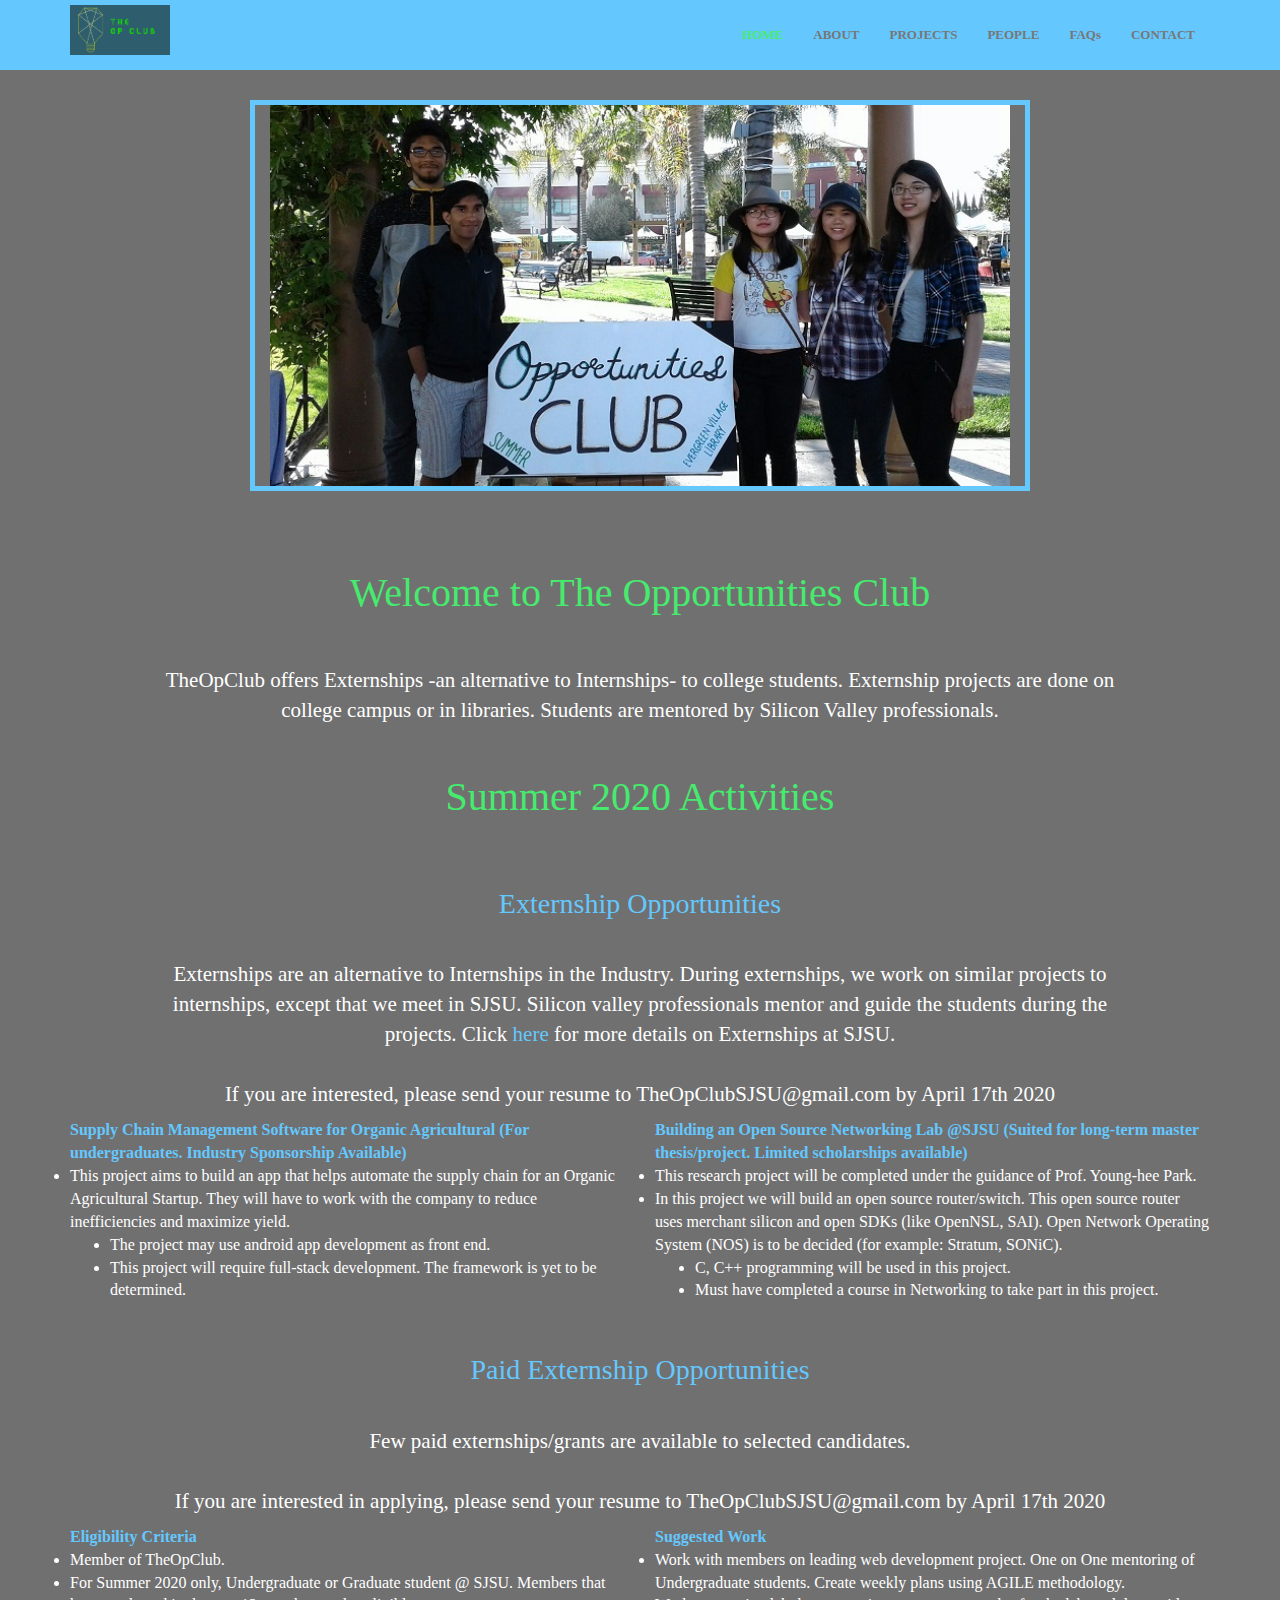
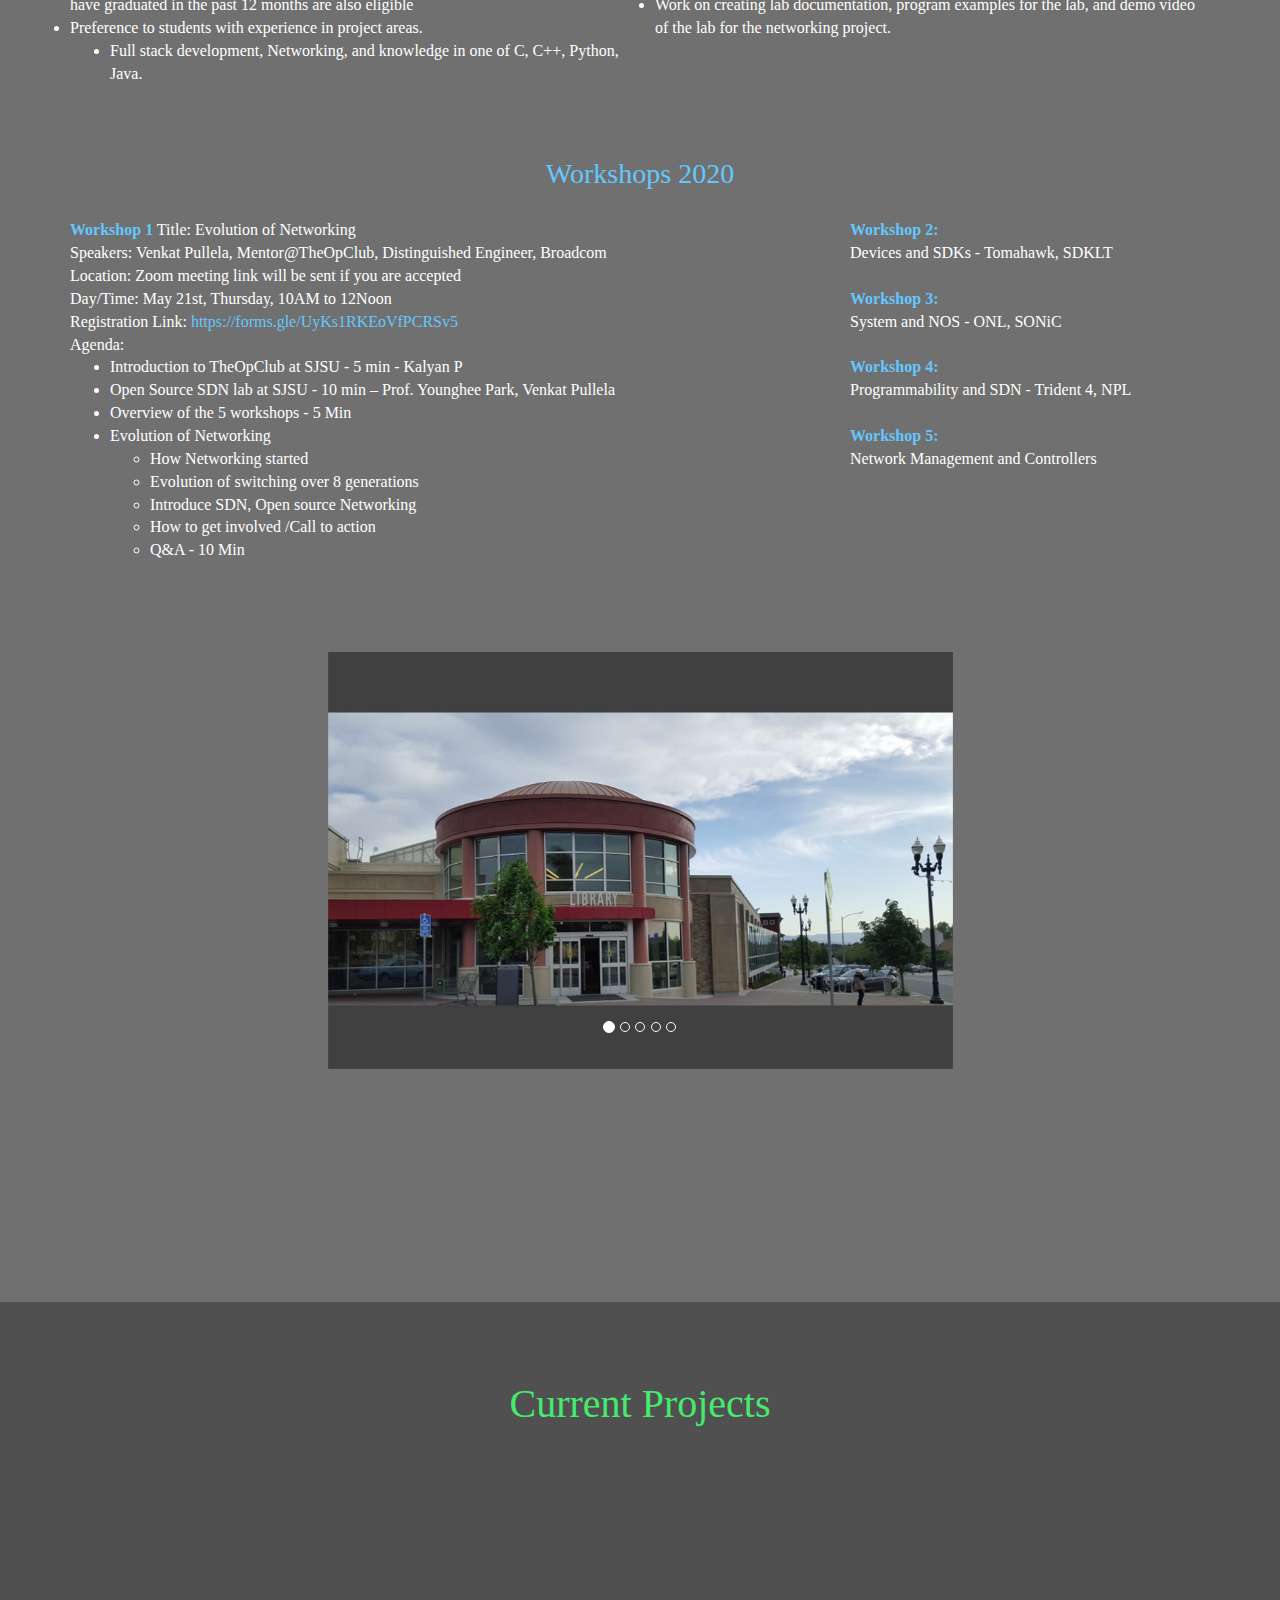
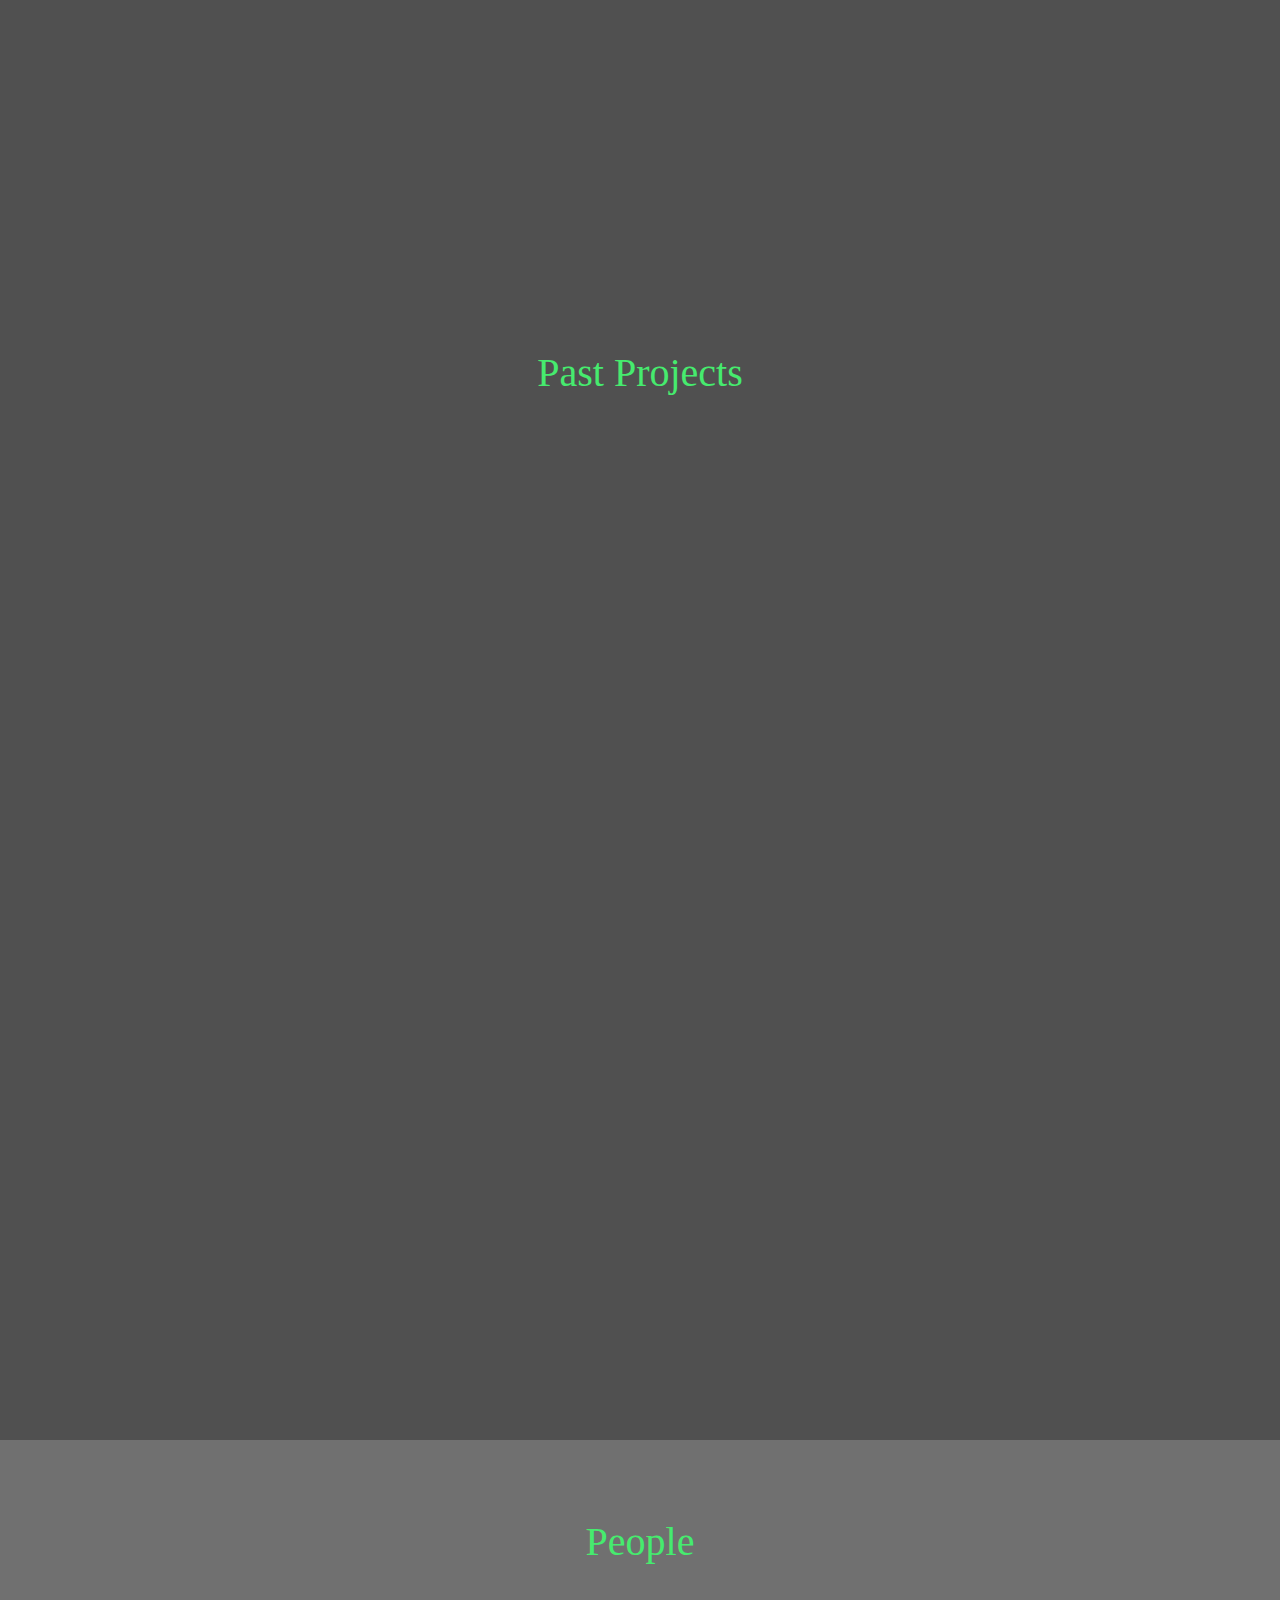
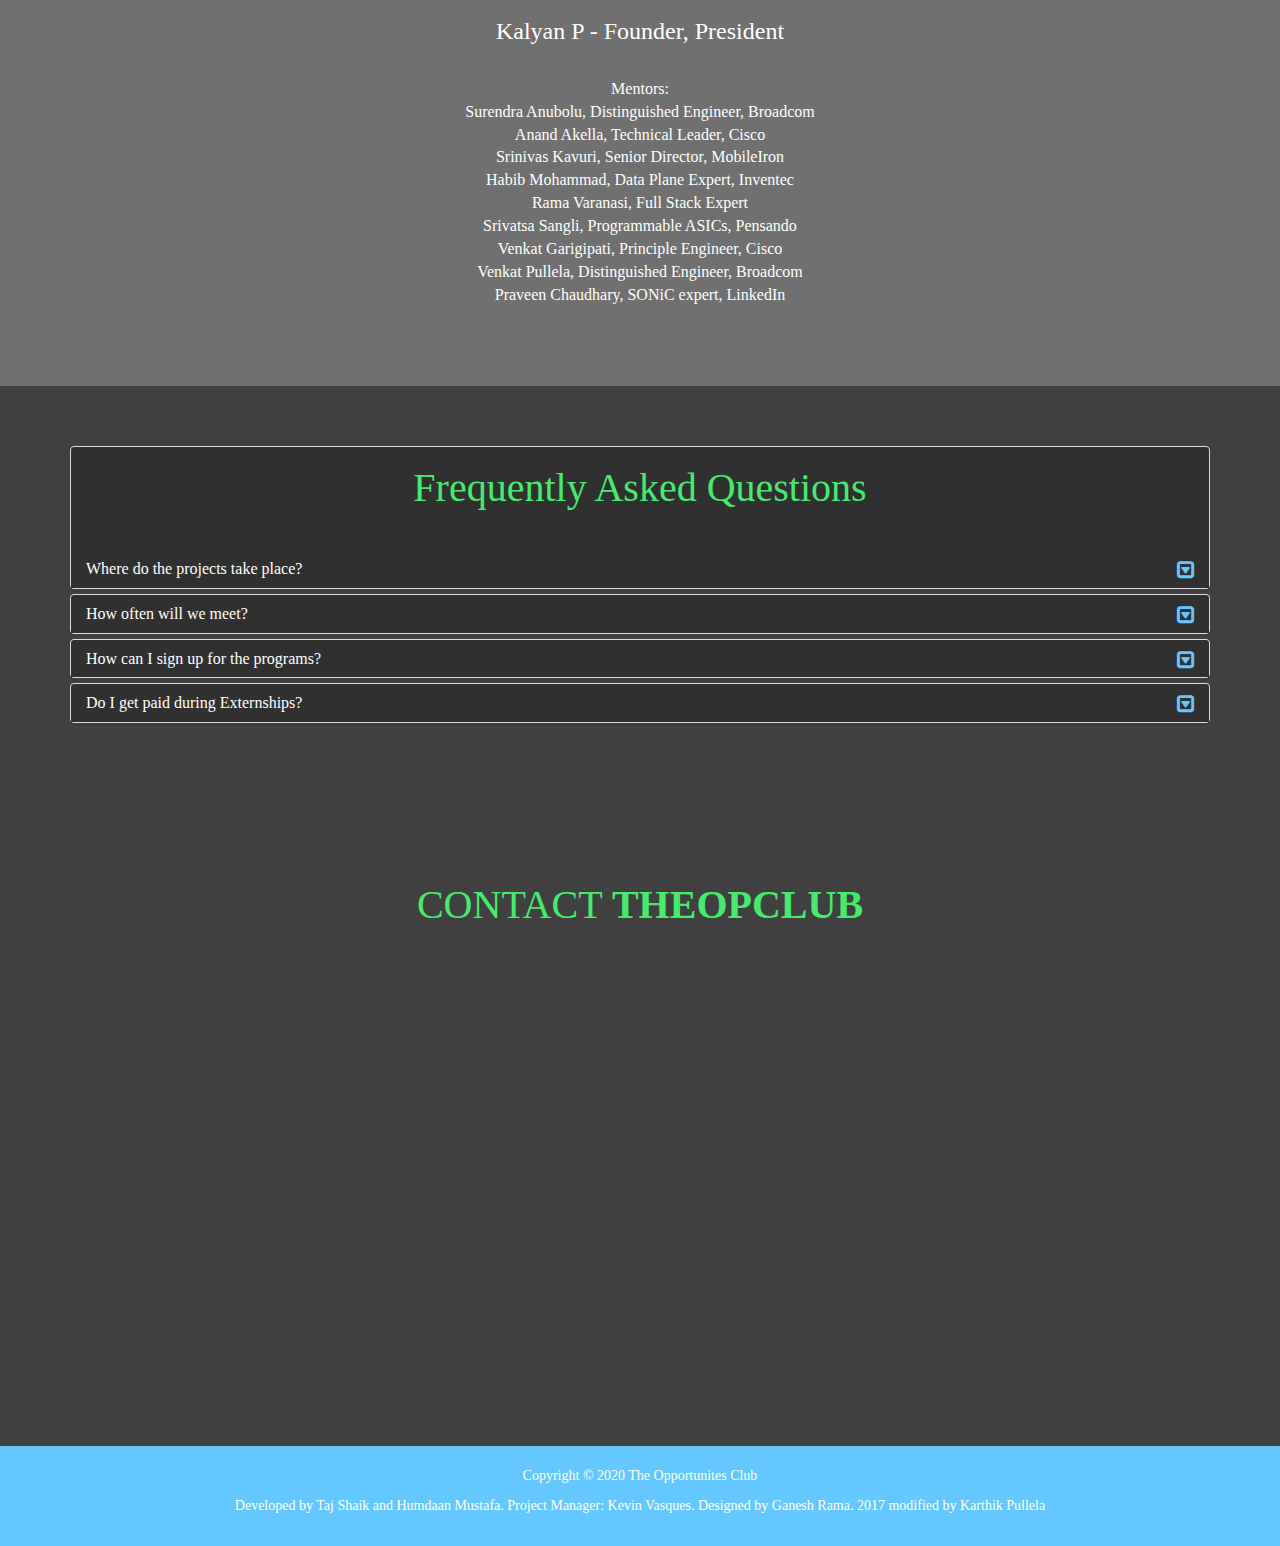
<file: index.html>
<!DOCTYPE html>
<html lang="en">
	<head>
		<meta charset="utf-8">
		<title>The Opportunities Club</title>
		<meta name="keywords" content="">
		<meta name="description" content="">
		<meta http-equiv="X-UA-Compatible" content="IE=Edge">
		<meta name="viewport" content="width=device-width, initial-scale=1">
		<meta property="og:image" content="images/PreviewImage.jpeg" />
		<meta property="og:type" content="website" />
		<meta property="og:url" content="https://theopportunitiesclub.github.io" />
		<meta property="og:title" content="The Opportunites Club" />
		<meta property="og:description" content="TheOpClub offers Externships, an alternative to Internships, to college students. Externship projects are done on college campus/libraries. Students are mentored by Silicon valley professionals." />
		<link rel="shortcut icon" href="images/favicon.png">
		<link href="https://fonts.googleapis.com/css?family=Roboto" rel="stylesheet">
    <link href="https://fonts.googleapis.com/css?family=Noto+Sans" rel="stylesheet">
		<link rel="stylesheet" href="css/animate.min.css">
		<link rel="stylesheet" href="css/bootstrap.min.css">
		<link rel="stylesheet" href="css/font-awesome.min.css">
		<link href='http://fonts.googleapis.com/css?family=Open+Sans:400,300,600,700' rel='stylesheet' type='text/css'>
		<link rel="stylesheet" href="css/templatemo-style.css">
        <link href="https://fonts.googleapis.com/css?family=Montserrat&display=swap" rel="stylesheet">

		<script src="js/jquery.js"></script>
		<script src="js/bootstrap.min.js"></script>
        <script src="js/jquery.singlePageNav.min.js"></script>
		<script src="js/typed.js"></script>
		<script src="js/wow.min.js"></script>
		<script src="js/custom.js"></script>
	</head>
	<body id="top" style="font-family: 'times new roman', sans-serif;">

    	<!-- start navigation -->
		<nav class="navbar navbar-default templatemo-nav" role="navigation">
			<div class="container">
				<div class="navbar-header">
					<button class="navbar-toggle" data-toggle="collapse" data-target=".navbar-collapse">
						<span class="icon icon-bar"></span>
						<span class="icon icon-bar"></span>
						<span class="icon icon-bar"></span>
					</button>
					<a href="#top" class="navbar-left"><img class="logoFull" src="images/fullLogo.jpeg"></a>
				</div>
				<div class="collapse navbar-collapse">
					<ul class="nav navbar-nav navbar-right" style="font-family:arial black; color: rgb(70, 235, 110)">
						<li><a href="#top">HOME</a></li>
                        <li><a href="#about">ABOUT</a></li>
					    <li><a href="#projects">PROJECTS</a></li>
                        <li><a href="#people">PEOPLE</a></li>
						<li><a href="#faqs">FAQs</a></li>
						<li><a href="#contact">CONTACT</a></li>
					</ul>
				</div>
			</div>
		</nav>
		<!-- end navigation -->
<!-- start Header Image  -->
<section id="Header_image">
    <div class="row">
        <p> <br></p>
    </div>
    <div class="mt-5 pt-5">
    <div class="container">
        <div class="row">
            <div class="col-md-2"></div>
            <div class="col-md-8" style="border:5px solid rgb(100, 200, 255)">
                  <img src="images/Header_image.jpeg" alt="Header_image">
            </div>
        </div>
    </div>
    </div>
</section>
 <!-- start about -->
<section id="about">
    <div class="container">
        <div class="row">
            <div class="col-md-12" style="font-family:arial black; color: rgb(70, 235, 110)">
                <h2> Welcome to The Opportunities Club </h2>
            </div>
            <div class="col-md-12">
                <p>TheOpClub offers Externships -an alternative to Internships- to college students. Externship projects are done on college campus or in libraries. Students are mentored by Silicon Valley professionals.</p>
                <br>
            </div>
        </div>
    </div>
<!-- end about -->

<!-- start announcements -->
    <div class="container">
        <div class="row">
            <div class="col-md-12" style="font-family:arial black; color: rgb(70, 235, 110)">
                <h2> Summer 2020 Activities </h2>
            </div>
			<div class="col-md-12" style="font-family:arial black; color:rgb(100, 200, 255)">
                <h3> Externship Opportunities </h3>
            </div>
            <div class="col-md-12">
                <p> <br>
                Externships are an alternative to Internships in the Industry. During externships, we work on similar projects to internships, except that we meet in SJSU. Silicon valley professionals mentor and guide the students during the projects. Click <a target="_blank" href="OpClubPPT-2.pptx-2.pdf">here</a> for more details on Externships at SJSU.
                </p> <br>
                <p style="align-items: center;">If you are interested, please send your resume to TheOpClubSJSU@gmail.com by April 17th 2020
                </p>
            </div>
        </div>



        <div class="row" style="font-size: 16px;">
		            <div class="col-md-6">
		                <b style="font-family:arial black; color:rgb(100, 200, 255)">Supply Chain Management Software for Organic Agricultural (For undergraduates. Industry Sponsorship Available)</b>
		                <li>This project aims to build an app that helps automate the supply chain for an Organic Agricultural Startup. They will have to work with the company to reduce inefficiencies and maximize yield. </li>
                        <ul>
                        <li>The project may use android app development as front end.</li>
                        <li>This project will require full-stack development. The framework is yet to be determined.</li></ul>
                         <br>
		            </div>
                <div class="col-md-6">
                    <b style="font-family:arial black; color:rgb(100, 200, 255);">Building an Open Source Networking Lab @SJSU (Suited for long-term master thesis/project. Limited scholarships available)</b>
                    <li>This research project will be completed under the guidance of Prof. Young-hee Park.</li>
                    <li>In this project we will build an open source router/switch. This open source router uses merchant silicon and open SDKs (like OpenNSL, SAI). Open Network Operating
                    System (NOS) is to be decided (for example: Stratum, SONiC).</li>
                    <ul>
                    <li> C, C++ programming will be used in this project.</li>
                    <li>Must have completed a course in Networking to take part in this project.</li></ul>
                    <br>
            </div>
        </div>
    </div>
    <div class="container">
        <div class="row">           
			<div class="col-md-12" style="font-family:arial black; color:rgb(100, 200, 255)">
                <h3> Paid Externship Opportunities </h3>
            </div>
            <div class="col-md-12">
                <p> <br>
                Few paid externships/grants are available to selected candidates. 
                </p> <br>
                <p style="align-items: center;">If you are interested in applying, please send your resume to TheOpClubSJSU@gmail.com by April 17th 2020
                </p>
            </div>
        </div>



        <div class="row" style="font-size: 16px;">
		            <div class="col-md-6">
		                <b style="font-family:arial black; color:rgb(100, 200, 255)">Eligibility Criteria</b>
		                <li>Member of TheOpClub. </li>
                        <li>For Summer 2020 only, Undergraduate or Graduate student @ SJSU. Members that have graduated in the past 12 months are also eligible</li>
                        <li>Preference to students with experience in project areas.</li>
                        <ul>
                            <li>Full stack development, Networking, and knowledge in one of C, C++, Python, Java.</li></ul>
                         <br>
		            </div>
                <div class="col-md-6">
                    <b style="font-family:arial black; color:rgb(100, 200, 255);">Suggested Work</b>
                    <li>Work with members on leading web development project. One on One mentoring of Undergraduate students. Create weekly plans using AGILE methodology.</li>
                    <li>Work on creating lab documentation, program examples for the lab, and demo video of the lab for the networking project.</li>
                    <br>
            </div>
        </div>
    </div>
    <div class="container">
      
            <div class="col-md-12" style="font-family:arial black; color: rgb(100, 200, 255)">
                        <br>
                        <h3> Workshops 2020 </h3>
                        <br>
            </div>
            <br>
        <div class="row" style="font-size: 16px;">
            <div class="col-md-8">
                <b style="font-family:arial black; color:rgb(100, 200, 255)">Workshop 1</b>
                Title: Evolution of Networking
                <br>Speakers: Venkat Pullela, Mentor@TheOpClub, Distinguished Engineer, Broadcom
                <br>Location: Zoom meeting link will be sent if you are accepted
                <br>Day/Time: May 21st, Thursday, 10AM to 12Noon
                <br>Registration Link: <a target="_blank" href="https://forms.gle/UyKs1RKEoVfPCRSv5"> https://forms.gle/UyKs1RKEoVfPCRSv5 </a>
                <br>Agenda:
                <br>
                <ul>
                <li>   Introduction to TheOpClub at SJSU - 5 min - Kalyan P</li>
                <li>   Open Source SDN lab at SJSU - 10 min – Prof. Younghee Park, Venkat Pullela</li>
                <li>   Overview of the 5 workshops - 5 Min</li>
                <li>   Evolution of Networking</li>
                    <ul>
                <li>  How Networking started</li>
                <li>  Evolution of switching over 8 generations</li>
                <li>  Introduce SDN, Open source Networking</li>
                <li>  How to get involved /Call to action</li>
                <li>  Q&A - 10 Min</li>
                    </ul>
                </ul>
            </div>
            <div class="col-md-4">
                <b style="font-family:arial black; color:rgb(100, 200, 255)">Workshop 2: </b>
                    <br> Devices and SDKs - Tomahawk, SDKLT <br> <br>
                <b style="font-family:arial black; color:rgb(100, 200, 255)">Workshop 3: </b>
                    <br> System and NOS - ONL, SONiC <br> <br>
                <b style="font-family:arial black; color:rgb(100, 200, 255)">Workshop 4: </b>
                    <br> Programmability and SDN - Trident 4, NPL <br> <br>
                <b style="font-family:arial black; color:rgb(100, 200, 255)">Workshop 5: </b>
                    <br> Network Management and Controllers <br> <br>
            </div>
        </div>
    </div>
</section>
<!-- end announcements -->

<!-- start home(carousel) -->
<section id="home">
    <div class="row">
        <div class="col-md-3"></div>
        <div class="col-md-6">
            <div id="myCarousel" class="carousel slide" data-ride="carousel">
              <!-- Indicators -->
              <ol class="carousel-indicators">
                <li data-target="#myCarousel" data-slide-to="0" class="active"></li>
                <li data-target="#myCarousel" data-slide-to="1"></li>
                <li data-target="#myCarousel" data-slide-to="2"></li>
                <li data-target="#myCarousel" data-slide-to="3"></li>
                <li data-target="#myCarousel" data-slide-to="4"></li>
              </ol>

              <!-- Wrapper for slides -->
              <div class="carousel-inner" role="listbox">
                <div class="item active">
                  <img src="images/carousel/vs-library.jpg" alt="library">
                    <div class="carousel-caption">
                  </div>
                </div>

                <div class="item">
                  <img src="images/carousel/inauguration.jpg" alt="inauguration">
                    <div class="carousel-caption">
                  </div>
                </div>
                <div class="item">
                  <img src="images/carousel/inauguration2.jpg" alt="inauguration2">
                    <div class="carousel-caption">
                  </div>
                </div>

                <div class="item">
                  <img src="images/carousel/meeting.png" alt="meeting">
                    <div class="carousel-caption">
                  </div>
                </div>

                <div class="item">
                  <img src="images/carousel/certificate.jpg" alt="certificate">
                    <div class="carousel-caption">
                  </div>
                </div>

              </div>

              <!-- Left and right controls
              <a class="left carousel-control" href="#myCarousel" role="button" data-slide="prev">
                <span class="fa fa-angle-left" aria-hidden="true"></span>
                <span class="sr-only">Previous</span>
              </a>
              <a class="right carousel-control" href="#myCarousel" role="button" data-slide="next">
                <span class="fa fa-angle-right" aria-hidden="true"></span>
                <span class="sr-only">Next</span>
              </a>
              -->
            </div>
        </div>
    </div>
</section>
<!-- end carousel -->



				    	<!-- start Past projects -->
						<section id="projects">

							<div class="container">
				    			<div class="row">
				    				<div class="col-md-12">
				    					<h2 style="font-family:arial black; color: rgb(70, 235, 110)"> Current Projects</h2>
				    				</div>
										<div class="col-sm-6 wow fadeIn" data-wow-offset="50" >
																<div class="projects-thumb">
																	 <img src="images/Home-Dashboard.jpg" class="img-responsive" alt="projects img 2">
																				<div class="projects-overlay">
																						<h4>Open Source Networking</h4>
																						<p>Build an open source router/switch using merchant silicon and open SDKs</p>


																				</div>
																</div>
														</div>
														<div class="col-sm-6 wow fadeIn" data-wow-offset="50">
																<div class="projects-thumb">
																	 <img src="images/portfolio-img1.jpg" class="img-responsive" alt="projects img 3">
																				<div class="projects-overlay">
																						<h4>Supply Chain Management Software for Organic Agricultural </h4>
																						<p>Build an app that helps to automate end-to-end supply chain</p>

																				</div>
																</div>
														</div>

				    			</div>
				    		</div>
						</section>
						<!-- end projects -->

    	<!-- start Past projects -->
		<section id="projects">

			<div class="container">
    			<div class="row">
    				<div class="col-md-12">
    					<h2 style="font-family:arial black; color: rgb(70, 235, 110)"> Past Projects</h2>
    				</div>
                    <div class="col-sm-4 wow fadeIn" data-wow-offset="50">
                        <div class="projects-thumb">
                           <img src="images/Seniors2.jpg" class="img-responsive" alt="projects img 1">
                                <div class="projects-overlay">

                                    <h4 >Savvy Seniors</h4>
                                    <p>Teach seniors how to use the features of their electronic devices</p>
                                </div>
                        </div>
                    </div>
                    <div class="col-sm-4 wow fadeIn" data-wow-offset="50">
                        <div class="projects-thumb">
                           <img src="images/portfolio-img1.jpg" class="img-responsive" alt="projects img 1">
                                <div class="projects-overlay">

                                    <h4 >TheOpClub.com Website</h4>
                                    <p>Yes, you have the chance to build the next year's version of this website!</p>
                                </div>
                        </div>
                    </div>

                    <div class="col-sm-4 wow fadeIn" data-wow-offset="50">
                        <div class="projects-thumb">
                           <img src="images/news2.jpg" class="img-responsive" alt="projects img 1">
                                <div class="projects-overlay">

                                    <h4 >Digital News Display</h4>
                                    <p>Build the future of newspapers.</p>
                                </div>
                        </div>
                    </div>

    				<div class="col-sm-4 wow fadeIn" data-wow-offset="50" >
                        <div class="projects-thumb">
                           <img src="images/pharmacy.jpg" class="img-responsive" alt="projects img 2">
                                <div class="projects-overlay">
                                    <h4>Reduce Errors in Pharmacies</h4>
                                    <p>Build a device for automating the process to reduce erros. Mentors with IOT or embedded experience.</p>


                                </div>
                        </div>
                    </div>
                    <div class="col-sm-4 wow fadeIn" data-wow-offset="50">
                        <div class="projects-thumb">
                           <img src="images/graffiti.jpg" class="img-responsive" alt="projects img 3">
                                <div class="projects-overlay">
                                    <h4>Reduce Grafitti</h4>
                                    <p>Build a technical solution with IOT, Drones to reduce grafitti.</p>

                                </div>
                        </div>
                    </div>

                    <div class="col-sm-4 wow fadeIn" data-wow-offset="50">
                        <div class="projects-thumb">
                           <img src="images/portfolio-img4.jpg" class="img-responsive" alt="projects img 4">
                                <div class="projects-overlay">
                                    <h4>Intergenerational Connection</h4>
                                    <p>Design and implement a multi-generational interaction program for the San Jose City. Mentors with Project design, program management back ground are preferred.</p>

                                </div>
                        </div>
                    </div>
                </div>
            </div>

            <div class="container">
                <div class="row">
                    <div class="col-sm-6 wow fadeIn" data-wow-offset="50">
                        <div class="projects-thumb">
                           <img src="images/holo.jpg" class="img-responsive" alt="projects img 3">
                                <div class="projects-overlay">
                                    <h4>Microsoft hololens educational application</h4>
                                    <p>Create an application on the Microsoft Hololens that can be used for educational purposes and at the same time learn new skills for the industry.</p>

                                </div>
                        </div>
                    </div>

	               <div class="col-sm-6 wow fadeIn" data-wow-offset="50">
                        <div class="projects-thumb">
                           <img src="images/Home-Dashboard-2.jpg" class="img-responsive" alt="projects img 1">
                                <div class="projects-overlay">

                                    <h4 >Smart Home Display</h4>
                                    <p>Pre-requisites: AP Computer Science, some programming knowledge recommended<br>
                                        Many homes today have a centralized weather controller, lighting controller, or sprinkler controller. Touch displays today are very cheap and intuitive, and through this project, we create the future by creating a single touch console which the homeowner can interface through touch.</p>
                                </div>
                        </div>
                    </div>
    			</div>
    		</div>
		</section>
		<!-- end projects -->

        <!-- start people -->
        <section id="people">
            <div class="container">
                <div class="row">
                    <div class="col-md-12">
                        <h2 style="font-family:arial black; color: rgb(70, 235, 110)"> People </h2>
                    </div>

                    <div class="col-md-12">
                        <p style="font-size:24px; text-align:center;">Kalyan P - Founder, President</p>
                        <br>
                    </div>
					<div style="font-size:16px; text-align:center;">
                        Mentors:
                        <br>Surendra Anubolu, Distinguished Engineer, Broadcom
                        <br> Anand Akella, Technical Leader, Cisco
                        <br> Srinivas Kavuri, Senior Director, MobileIron
						<br> Habib Mohammad, Data Plane Expert, Inventec
						<br> Rama Varanasi, Full Stack Expert
                        <br> Srivatsa Sangli, Programmable ASICs, Pensando
                        <br> Venkat Garigipati, Principle Engineer, Cisco
                        <br> Venkat Pullela, Distinguished Engineer, Broadcom
                        <br> Praveen Chaudhary, SONiC expert, LinkedIn
                        <br>
                    </div>
                </div>
            </div>

        </section>

        <!-- end people -->
		<!-- Start FAQ -->
		<section id="faqs">
    		<div class="col-md-12">
        		<h2 style="font-family:arial black; color:rgb(70, 235, 110);">Frequently Asked Questions</h2>
        	</div>
    		<div class="container" style="font-size:16px;">
                <div class="panel-group" id="accordion">

                    <div class="panel panel-default">
                        <div class="panel-heading">
                            <h4 class="panel-title">
                                <a class="accordion-toggle collapsed" data-toggle="collapse" data-parent="#accordion" href="#collapse1">Where do the projects take place?</a>
                            </h4>
                        </div>
                        <div id="collapse1" class="panel-collapse collapse">
                            <div class="panel-body">
															Due to COVID-19, we will meet on Zoom or Google Hangout or
BlueJeans. If the shelter-in-place ends, we will meet regularly at MLK Library or in SJSU campus.

                            </div>
                        </div>
                    </div>
                    <div class="panel panel-default">
                        <div class="panel-heading">
                            <h4 class="panel-title">
                                <a class="accordion-toggle collapsed" data-toggle="collapse" data-parent="#accordion" href="#collapse2">How often will we meet?
</a>
                            </h4>
                        </div>
                        <div id="collapse2" class="panel-collapse collapse">
                            <div class="panel-body">
                                Summer externships are eight hour per day with breaks.
																To accomodate Silicon Valley mentors who work during the week(Mon-Fri) we may skip a day or two during weekdays and meet on weekends.

                            </div>
                        </div>
                    </div>
                    <div class="panel panel-default">
                        <div class="panel-heading">
                            <h4 class="panel-title">
                                <a class="accordion-toggle collapsed" data-toggle="collapse" data-parent="#accordion" href="#collapse3">How can I sign up for the programs?</a>
                            </h4>
                        </div>
                        <div id="collapse3" class="panel-collapse collapse">
                            <div class="panel-body">
                                To sign up for the program send your resume to TheOpClubSJSU@gmail.com.
                                </a>
                            </div>
                        </div>
            		</div>
            		<div class="panel panel-default">
                        <div class="panel-heading">
                            <h4 class="panel-title">
                                <a class="accordion-toggle collapsed" data-toggle="collapse" data-parent="#accordion" href="#collapse5">Do I get paid during Externships?
            					</a>
                            </h4>
                        </div>
                        <div id="collapse5" class="panel-collapse collapse">
                            <div class="panel-body">
															No, Externships are very similar to unpaid internships. However, we do have limited financial grants available.


                            </div>
                        </div>
                    </div>
    			</div>
			</div>
		</section>
		<!-- End FAQ -->
<!-- this picture already appears in the carousel so I commented it out
<div class="row">
    <div class="container">
        <div class="row">
            <div class="col-md-2"></div>
            <div class="col-md-8" style="display: block; margin-left: auto; margin-right: auto;">
                  <img src="images/carousel/certificate.jpg" alt="certificate">
            </div>
        </div>
    </div>
</div>
-->
    	<!-- start contact -->
    	<section id="contact">
    		<div class="container">
    			<div class="row">
    				<div class="col-md-12">
    					<h2 style="font-family:arial black; color: rgb(70, 235, 110)">CONTACT <span>THEOPCLUB</span></h2>
    				</div>
    				<div class="col-md-6 col-sm-6 col-xs-12 wow fadeInLeft" data-wow-offset="50" style="font-size: 16px;">
    					<form action="form_to_email.php" method="post">
    						<label>NAME</label>
    						<input name="fullname" type="text" class="form-control" id="fullname">

                            <label>EMAIL</label>
    						<input name="email" type="email" class="form-control" id="email">

                            <label>MESSAGE</label>
    						<textarea name="message" rows="4" class="form-control" id="message"></textarea>

                            <input type="submit" class="form-control">
    					</form>
    				</div>
    				<div class="col-md-6 col-sm-6 col-xs-12 wow fadeInRight" data-wow-offset="50">
    					<address>
    						<p class="address-title" style="font-family:arial black; color:rgb(70, 235, 110)">CONTACT INFO</p>
    						<span style="font-size: 16px;">Feel free to contact us via email or through Facebook</span>
    						<p style="font-size: 16px;"><i class="fa fa-envelope-o"></i> theopclubsjsu@gmail.com</p>
    						<!--<p><i class="fa fa-map-marker"></i> Village Square 4001 Evergreen Village Square, San Jose, CA 95135</p>
								<p><i class="fa fa-map-marker"></i> BASIS Independent 1290 Parkmoor Ave, San Jose, CA 95126</p>-->
    					</address>
    					<ul class="social-icon">
    						<li><h4 style="font-family:arial black; color:rgb(70, 235, 110)">MEET US ON SOCIAL</h4></li>
    						<li><a href="https://www.facebook.com/theopclub/" class="fa fa-facebook"></a></li>
    					</ul>
    				</div>
    			</div>
    		</div>
    	</section>
    	<!-- end contact -->

        <!-- start copyright -->
        <footer id="copyright">
            <div class="container">
                <div class="row">
                    <div class="col-md-12 text-center">
                        <p>
                       	Copyright &copy; 2020 The Opportunites Club</p>

                    </div>
                </div>
				<div class="row">
					<div class="col-md-12 text-center">
						<p>Developed by Taj Shaik and Humdaan Mustafa. Project Manager: Kevin Vasques. Designed by Ganesh Rama. 2017 modified by Karthik Pullela</p>
					</div>
				</div>
            </div>
        </footer>
        <!-- end copyright -->

	</body>
</html>
</file>
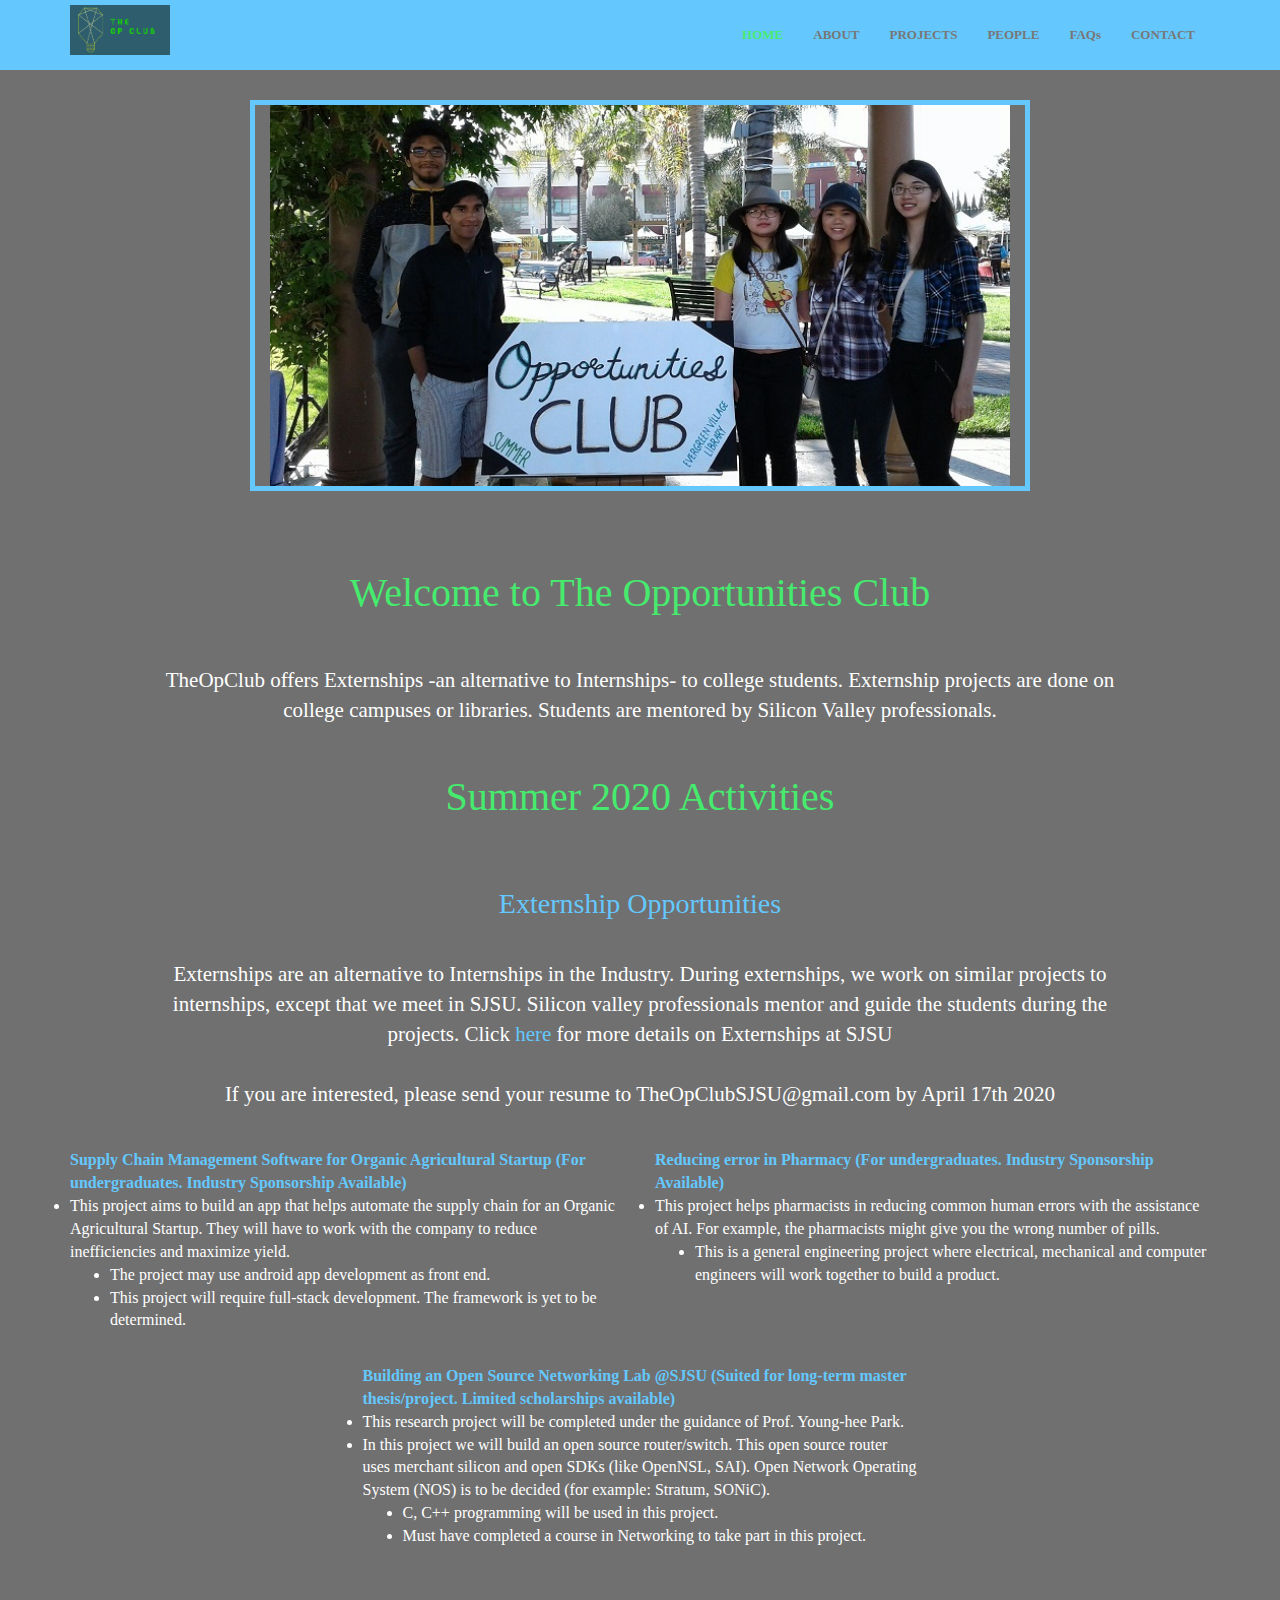
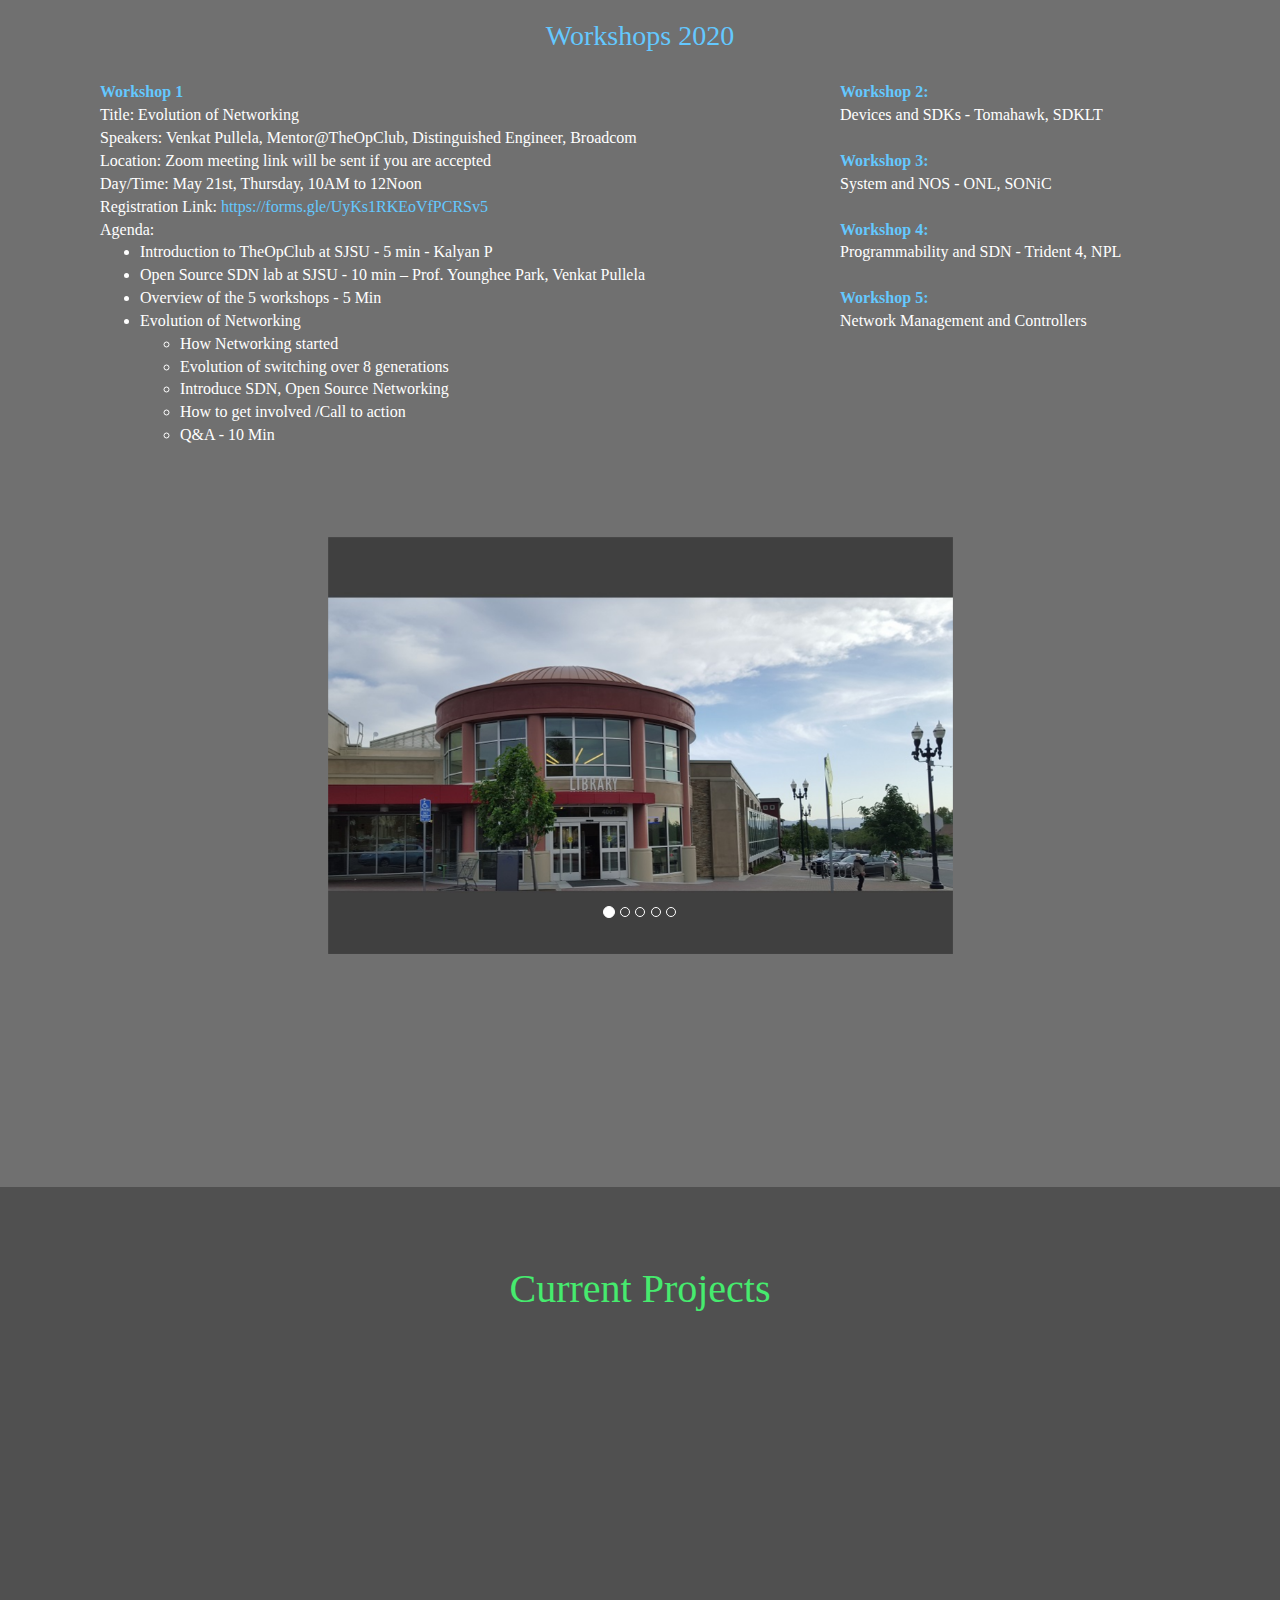
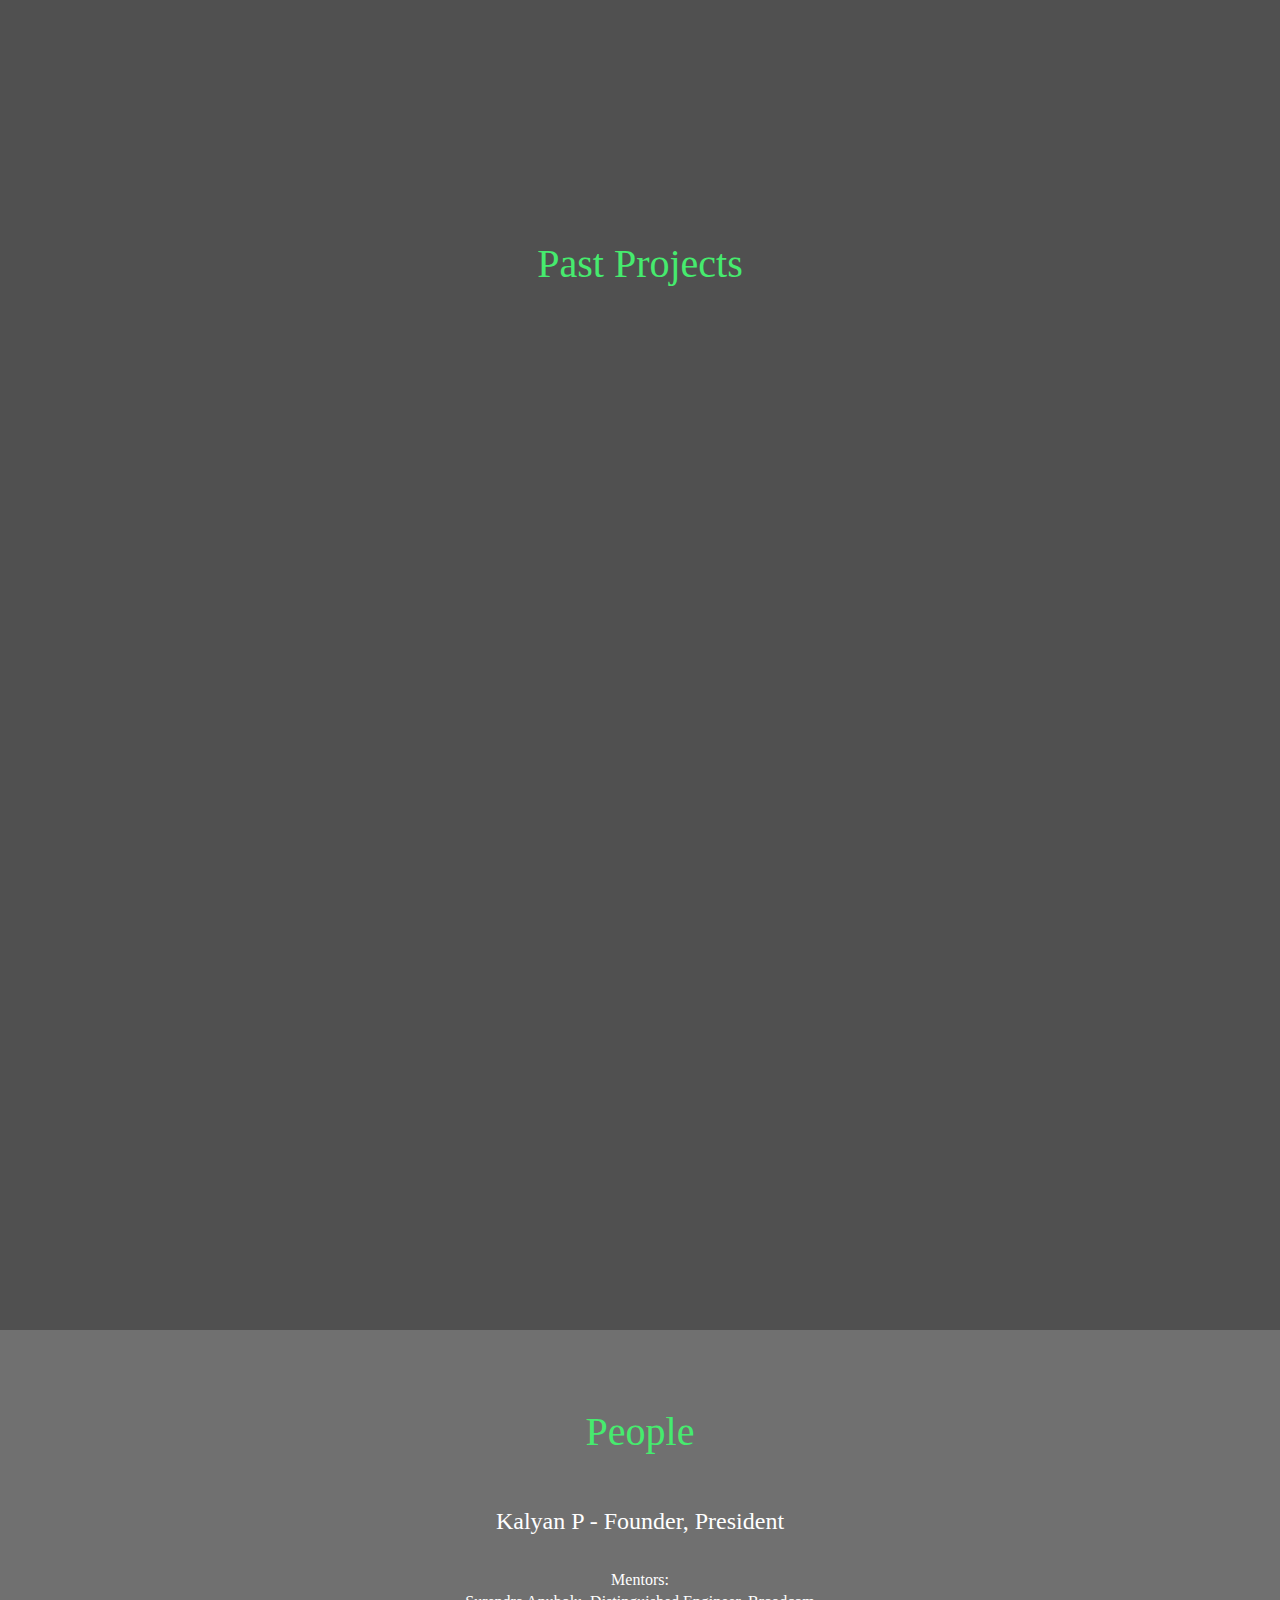
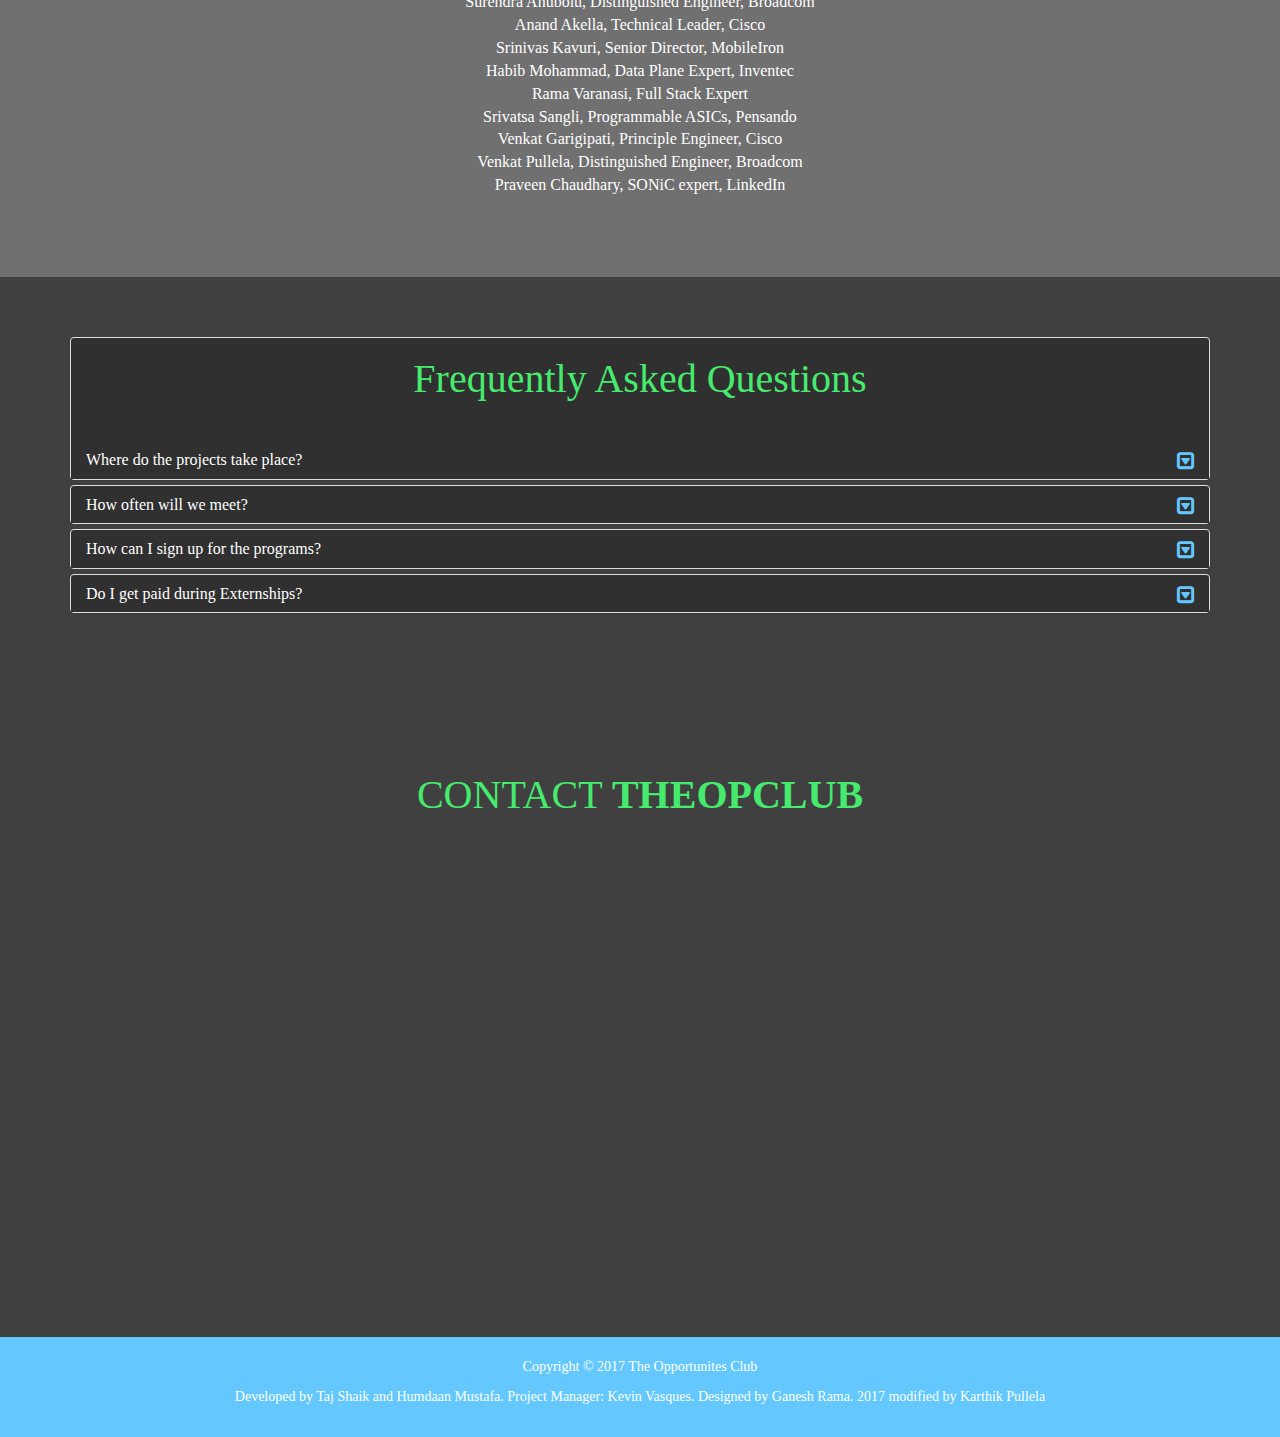
<file: indexSK.html>
<!DOCTYPE html>
<html lang="en">
	<head>
		<meta charset="utf-8">
		<title>The Opportunities Club</title>
		<meta name="keywords" content="">
		<meta name="description" content="">
		<meta http-equiv="X-UA-Compatible" content="IE=Edge">
		<meta name="viewport" content="width=device-width, initial-scale=1">
		<meta property="og:image" content="images/PreviewImage.jpeg" />
		<meta property="og:type" content="website" />
		<meta property="og:url" content="https://theopportunitiesclub.github.io" />
		<meta property="og:title" content="The Opportunites Club" />
		<meta property="og:description" content="TheOpClub offers Externships, an alternative to Internships, to college students. Externship projects are done on college campus/libraries. Students are mentored by Silicon valley professionals." />
		<link rel="shortcut icon" href="images/favicon.png">
		<link href="https://fonts.googleapis.com/css?family=Roboto" rel="stylesheet">
    <link href="https://fonts.googleapis.com/css?family=Noto+Sans" rel="stylesheet">
		<link rel="stylesheet" href="css/animate.min.css">
		<link rel="stylesheet" href="css/bootstrap.min.css">
		<link rel="stylesheet" href="css/font-awesome.min.css">
		<link href='http://fonts.googleapis.com/css?family=Open+Sans:400,300,600,700' rel='stylesheet' type='text/css'>
		<link rel="stylesheet" href="css/templatemo-style.css">
        <link href="https://fonts.googleapis.com/css?family=Montserrat&display=swap" rel="stylesheet">

		<script src="js/jquery.js"></script>
		<script src="js/bootstrap.min.js"></script>
        <script src="js/jquery.singlePageNav.min.js"></script>
		<script src="js/typed.js"></script>
		<script src="js/wow.min.js"></script>
		<script src="js/custom.js"></script>
	</head>
	<body id="top" style="font-family: 'times new roman', sans-serif;">

    	<!-- start navigation -->
		<nav class="navbar navbar-default templatemo-nav" role="navigation">
			<div class="container">
				<div class="navbar-header">
					<button class="navbar-toggle" data-toggle="collapse" data-target=".navbar-collapse">
						<span class="icon icon-bar"></span>
						<span class="icon icon-bar"></span>
						<span class="icon icon-bar"></span>
					</button>
					<a href="#top" class="navbar-left"><img class="logoFull" src="images/fullLogo.jpeg"></a>
				</div>
				<div class="collapse navbar-collapse">
					<ul class="nav navbar-nav navbar-right" style="font-family:arial black; color: rgb(70, 235, 110)">
						<li><a href="#top">HOME</a></li>
                        <li><a href="#about">ABOUT</a></li>
					    <li><a href="#projects">PROJECTS</a></li>
                        <li><a href="#people">PEOPLE</a></li>
						<li><a href="#faqs">FAQs</a></li>
						<li><a href="#contact">CONTACT</a></li>
					</ul>
				</div>
			</div>
		</nav>
		<!-- end navigation -->
<!-- start Header Image  -->
<section id="Header_image">
    <div class="row">
        <p> <br></p>
    </div>
    <div class="mt-5 pt-5">
    <div class="container">
        <div class="row">
            <div class="col-md-2"></div>
            <div class="col-md-8" style="border:5px solid rgb(100, 200, 255)">
                  <img src="images/Header_image.jpeg" alt="Header_image">
            </div>
        </div>
    </div>
    </div>
</section>
 <!-- start about -->
<section id="about">
    <div class="container">
        <div class="row">
            <div class="col-md-12" style="font-family:arial black; color: rgb(70, 235, 110)">
                <h2> Welcome to The Opportunities Club </h2>
            </div>
            <div class="col-md-12">
                <p>TheOpClub offers Externships -an alternative to Internships- to college students. Externship projects are done on college campuses or libraries. Students are mentored by Silicon Valley professionals.</p>
                <br>
            </div>
        </div>
    </div>
<!-- end about -->

<!-- start announcements -->
    <div class="container">
        <div class="row">
            <div class="col-md-12" style="font-family:arial black; color: rgb(70, 235, 110)">
                <h2> Summer 2020 Activities </h2>
            </div>
			<div class="col-md-12" style="font-family:arial black; color:rgb(100, 200, 255)">
                <h3> Externship Opportunities </h3>
            </div>
            <div class="col-md-12">
                <p> <br>
                Externships are an alternative to Internships in the Industry. During externships, we work on similar projects to internships, except that we meet in SJSU. Silicon valley professionals mentor and guide the students during the projects. Click <a target="_blank" href="OpClubPPT-2.pptx-2.pdf">here</a> for more details on Externships at SJSU 
                </p> <br>
                <p style="align-items: center;">If you are interested, please send your resume to TheOpClubSJSU@gmail.com by April 17th 2020 <br> <br>
                </p>
            </div>
        </div>
        <div class="row" style="font-size: 16px;">
            <div class="col-md-6">
                <b style="font-family:arial black; color:rgb(100, 200, 255)">Supply Chain Management Software for Organic Agricultural Startup (For undergraduates.
                Industry Sponsorship Available)</b>
                <li>This project aims to build an app that helps automate the supply chain for an Organic Agricultural Startup. They will have to work with the company to reduce inefficiencies and maximize yield. </li>
                <ul>
                <li>The project may use android app development as front end.</li>
                <li>This project will require full-stack development. The framework is yet to be determined.</li></ul>
                <br>
            </div>
            <div class="col-md-6">
                <b style="font-family:arial black; color:rgb(100, 200, 255)">Reducing error in Pharmacy (For undergraduates. Industry Sponsorship Available)</b>
                <li> This project helps pharmacists in reducing common human errors with the assistance of AI. For example, the pharmacists might give you the wrong number of pills.</li>
                <ul>
                <li>This is a general engineering project where electrical, mechanical and computer engineers will work together to build a product.</li></ul>
                <br>
            </div>
        </div>
        <div class="row" style="font-size: 16px;">
            <div class="col-md-3"></div>
            <div class="col-md-6">
                <b style="font-family:arial black; color:rgb(100, 200, 255);">Building an Open Source Networking Lab @SJSU (Suited for long-term master thesis/project. Limited scholarships available)</b>
                <li>This research project will be completed under the guidance of Prof. Young-hee Park.</li>
                <li>In this project we will build an open source router/switch. This open source router uses merchant silicon and open SDKs (like OpenNSL, SAI). Open Network Operating
                System (NOS) is to be decided (for example: Stratum, SONiC).</li>
                <ul>
                <li> C, C++ programming will be used in this project.</li>
                <li>Must have completed a course in Networking to take part in this project.</li></ul>
                <br>
            </div>
        </div>
    </div>
    <div class="container">

            <div class="col-md-12" style="font-family:arial black; color: rgb(100, 200, 255)">
                        <br>
                        <h3> Workshops 2020 </h3>
                        <br>
            </div>
            <br>
        <div style="font-size: 16px;" class="col-md-12">
            <div class="col-md-8"> <!-- the div occupies 9 out of the 12 spaces that page has been divided into -->
                <b style="font-family:arial black; color:rgb(100, 200, 255)">Workshop 1</b>
                <br>Title: Evolution of Networking
                <br>Speakers: Venkat Pullela, Mentor@TheOpClub, Distinguished Engineer, Broadcom
                <br>Location: Zoom meeting link will be sent if you are accepted
                <br>Day/Time: May 21st, Thursday, 10AM to 12Noon
                <br>Registration Link: <a target="_blank" href="https://forms.gle/UyKs1RKEoVfPCRSv5"> https://forms.gle/UyKs1RKEoVfPCRSv5 </a>
                <br>Agenda:
                <br>
                <ul>
                <li>   Introduction to TheOpClub at SJSU - 5 min - Kalyan P</li>
                <li>   Open Source SDN lab at SJSU - 10 min – Prof. Younghee Park, Venkat Pullela</li>
                <li>   Overview of the 5 workshops - 5 Min</li>
                <li>   Evolution of Networking</li>
                    <ul>
                <li>  How Networking started</li>
                <li>  Evolution of switching over 8 generations</li>
                <li>  Introduce SDN, Open Source Networking</li>
                <li>  How to get involved /Call to action</li>
                <li>  Q&A - 10 Min</li>
                    </ul>
                </ul>
            </div>
            <div class="col-md-4">
                <b style="font-family:arial black; color:rgb(100, 200, 255)">Workshop 2: </b>
                    <br> Devices and SDKs - Tomahawk, SDKLT <br> <br>
                <b style="font-family:arial black; color:rgb(100, 200, 255)">Workshop 3: </b>
                    <br> System and NOS - ONL, SONiC <br> <br>
                <b style="font-family:arial black; color:rgb(100, 200, 255)">Workshop 4: </b>
                    <br> Programmability and SDN - Trident 4, NPL <br> <br>
                <b style="font-family:arial black; color:rgb(100, 200, 255)">Workshop 5: </b>
                    <br> Network Management and Controllers <br> <br>
            </div>
        </div>
    </div>
</section>
<!-- end announcements -->

<!-- start home(carousel) -->
<section id="home">
    <div class="row">
        <div class="col-md-3"></div>
        <div class="col-md-6">
            <div id="myCarousel" class="carousel slide" data-ride="carousel">
              <!-- Indicators -->
              <ol class="carousel-indicators">
                <li data-target="#myCarousel" data-slide-to="0" class="active"></li>
                <li data-target="#myCarousel" data-slide-to="1"></li>
                <li data-target="#myCarousel" data-slide-to="2"></li>
                <li data-target="#myCarousel" data-slide-to="3"></li>
                <li data-target="#myCarousel" data-slide-to="4"></li>
              </ol>

              <!-- Wrapper for slides -->
              <div class="carousel-inner" role="listbox">
                <div class="item active">
                  <img src="images/carousel/vs-library.jpg" alt="library">
                    <div class="carousel-caption">
                  </div>
                </div>

                <div class="item">
                  <img src="images/carousel/inauguration.jpg" alt="inauguration">
                    <div class="carousel-caption">
                  </div>
                </div>
                <div class="item">
                  <img src="images/carousel/inauguration2.jpg" alt="inauguration2">
                    <div class="carousel-caption">
                  </div>
                </div>

                <div class="item">
                  <img src="images/carousel/meeting.png" alt="meeting">
                    <div class="carousel-caption">
                  </div>
                </div>

                <div class="item">
                  <img src="images/carousel/certificate.jpg" alt="certificate">
                    <div class="carousel-caption">
                  </div>
                </div>

              </div>

              <!-- Left and right controls
              <a class="left carousel-control" href="#myCarousel" role="button" data-slide="prev">
                <span class="fa fa-angle-left" aria-hidden="true"></span>
                <span class="sr-only">Previous</span>
              </a>
              <a class="right carousel-control" href="#myCarousel" role="button" data-slide="next">
                <span class="fa fa-angle-right" aria-hidden="true"></span>
                <span class="sr-only">Next</span>
              </a>
              -->
            </div>
        </div>
    </div>
</section>
<!-- end carousel -->



                        <!-- start Past projects -->
                        <section id="projects">

                            <div class="container">
                                <div class="row">
                                    <div class="col-md-12">
                                        <h2 style="font-family:arial black; color: rgb(70, 235, 110)"> Current Projects</h2>
                                    </div>
                                        <div class="col-sm-6 wow fadeIn" data-wow-offset="50" >
                                                                <div class="projects-thumb">
                                                                     <img src="images/pharmacy.jpg" class="img-responsive" alt="projects img 2">
                                                                                <div class="projects-overlay">
                                                                                        <h4>Reduce Errors in Pharmacies</h4>
                                                                                        <p>Build a device for automating the process to reduce erros. Mentors with IOT or embedded experience.</p>


                                                                                </div>
                                                                </div>
                                                        </div>
                                                        <div class="col-sm-6 wow fadeIn" data-wow-offset="50">
                                                                <div class="projects-thumb">
                                                                     <img src="images/portfolio-img1.jpg" class="img-responsive" alt="projects img 3">
                                                                                <div class="projects-overlay">
                                                                                        <h4>Supply Chain Management Software for Organic Agricultural </h4>
                                                                                        <p>Build an app that helps to automate end-to-end supply chain</p>

                                                                                </div>
                                                                </div>
                                                        </div>

                                </div>
                            </div>
                        </section>
                        <!-- end projects -->

        <!-- start Past projects -->
        <section id="projects">

            <div class="container">
                <div class="row">
                    <div class="col-md-12">
                        <h2 style="font-family:arial black; color: rgb(70, 235, 110)"> Past Projects</h2>
                    </div>
                    <div class="col-sm-4 wow fadeIn" data-wow-offset="50">
                        <div class="projects-thumb">
                           <img src="images/Seniors2.jpg" class="img-responsive" alt="projects img 1">
                                <div class="projects-overlay">
                                    <h4 >Savvy Seniors</h4>
                                    <p>Teach seniors how to use the features of their electronic devices</p>
                                </div>
                        </div>
                    </div>
                    <div class="col-sm-4 wow fadeIn" data-wow-offset="50">
                        <div class="projects-thumb">
                           <img src="images/portfolio-img1.jpg" class="img-responsive" alt="projects img 1">
                                <div class="projects-overlay">
                                    <h4 >TheOpClub.com Website</h4>
                                    <p>Yes, you have the chance to build the next year's version of this website!</p>
                                </div>
                        </div>
                    </div>

                    <div class="col-sm-4 wow fadeIn" data-wow-offset="50">
                        <div class="projects-thumb">
                           <img src="images/news2.jpg" class="img-responsive" alt="projects img 1">
                                <div class="projects-overlay">
                                    <h4 >Digital News Display</h4>
                                    <p>Build the future of newspapers.</p>
                                </div>
                        </div>
                    </div>

                    <div class="col-sm-4 wow fadeIn" data-wow-offset="50" >
                        <div class="projects-thumb">
                           <img src="images/pharmacy.jpg" class="img-responsive" alt="projects img 2">
                                <div class="projects-overlay">
                                    <h4>Reduce Errors in Pharmacies</h4>
                                    <p>Build a device for automating the process to reduce erros. Mentors with IOT or embedded experience.</p>
                                </div>
                        </div>
                    </div>
                    <div class="col-sm-4 wow fadeIn" data-wow-offset="50">
                        <div class="projects-thumb">
                           <img src="images/graffiti.jpg" class="img-responsive" alt="projects img 3">
                                <div class="projects-overlay">
                                    <h4>Reduce Grafitti</h4>
                                    <p>Build a technical solution with IOT, Drones to reduce grafitti.</p>
                                </div>
                        </div>
                    </div>

                    <div class="col-sm-4 wow fadeIn" data-wow-offset="50">
                        <div class="projects-thumb">
                           <img src="images/portfolio-img4.jpg" class="img-responsive" alt="projects img 4">
                                <div class="projects-overlay">
                                    <h4>Intergenerational Connection</h4>
                                    <p>Design and implement a multi-generational interaction program for the San Jose City. Mentors with Project design, program management back ground are preferred.</p>
                                </div>
                        </div>
                    </div>
                </div>
            </div>

            <div class="container">
                <div class="row">
                    <div class="col-sm-6 wow fadeIn" data-wow-offset="50">
                        <div class="projects-thumb">
                           <img src="images/holo.jpg" class="img-responsive" alt="projects img 3">
                                <div class="projects-overlay">
                                    <h4>Microsoft hololens educational application</h4>
                                    <p>Create an application on the Microsoft Hololens that can be used for educational purposes and at the same time learn new skills for the industry.</p>
                                </div>
                        </div>
                    </div>

                    <div class="col-sm-6 wow fadeIn" data-wow-offset="50">
                        <div class="projects-thumb">
                           <img src="images/Home-Dashboard-2.jpg" class="img-responsive" alt="projects img 1">
                                <div class="projects-overlay">
                                    <h4 >Smart Home Display</h4>
                                    <p>Pre-requisites: AP Computer Science, some programming knowledge recommended<br>
                                        Many homes today have a centralized weather controller, lighting controller, or sprinkler controller. Touch displays today are very cheap and intuitive, and through this project, we create the future by creating a single touch console which the homeowner can interface through touch.</p>
                                </div>
                        </div>
                    </div>
                </div>
            </div>
        </section>
        <!-- end projects -->

        <!-- start people -->
        <section id="people">
            <div class="container">
                <div class="row">
                    <div class="col-md-12">
                        <h2 style="font-family:arial black; color: rgb(70, 235, 110)"> People </h2>
                    </div>

                    <div class="col-md-12">
                        <p style="font-size:24px; text-align:center;">Kalyan P - Founder, President</p>
                        <br>
                    </div>
                    <div style="font-size:16px; text-align:center;">
                        Mentors:
                        <br>Surendra Anubolu, Distinguished Engineer, Broadcom
                        <br> Anand Akella, Technical Leader, Cisco
                        <br> Srinivas Kavuri, Senior Director, MobileIron
                        <br> Habib Mohammad, Data Plane Expert, Inventec
                        <br> Rama Varanasi, Full Stack Expert
                        <br> Srivatsa Sangli, Programmable ASICs, Pensando
                        <br> Venkat Garigipati, Principle Engineer, Cisco
                        <br> Venkat Pullela, Distinguished Engineer, Broadcom
                        <br> Praveen Chaudhary, SONiC expert, LinkedIn
                        <br>
                    </div>
                </div>
            </div>

        </section>

        <!-- end people -->
        <!-- Start FAQ -->
        <section id="faqs">
            <div class="col-md-12">
                <h2 style="font-family:arial black; color:rgb(70, 235, 110);">Frequently Asked Questions</h2>
            </div>
            <div class="container" style="font-size: 16px;">
                <div class="panel-group" id="accordion">

                    <div class="panel panel-default">
                        <div class="panel-heading">
                            <h4 class="panel-title">
                                <a class="accordion-toggle collapsed" data-toggle="collapse" data-parent="#accordion" href="#collapse1">Where do the projects take place?</a>
                            </h4>
                        </div>
                        <div id="collapse1" class="panel-collapse collapse">
                            <div class="panel-body">
                                                            Due to COVID-19, we will meet on Zoom, Google Hangouts or
BlueJeans. If the shelter-in-place ends, we will meet regularly at MLK Library or in SJSU campus.

                            </div>
                        </div>
                    </div>
                    <div class="panel panel-default">
                        <div class="panel-heading">
                            <h4 class="panel-title">
                                <a class="accordion-toggle collapsed" data-toggle="collapse" data-parent="#accordion" href="#collapse2">How often will we meet?
</a>
                            </h4>
                        </div>
                        <div id="collapse2" class="panel-collapse collapse">
                            <div class="panel-body">
                                Summer externships are eight hours per day with breaks.
                                                                To accomodate Silicon Valley mentors who work during the week (Mon-Fri), we may skip a day or two during weekdays and meet on weekends.

                            </div>
                        </div>
                    </div>
                    <div class="panel panel-default">
                        <div class="panel-heading">
                            <h4 class="panel-title">
                                <a class="accordion-toggle collapsed" data-toggle="collapse" data-parent="#accordion" href="#collapse3">How can I sign up for the programs?</a>
                            </h4>
                        </div>
                        <div id="collapse3" class="panel-collapse collapse">
                            <div class="panel-body">
                                To sign up for the program send your resume to TheOpClubSJSU@gmail.com.
                                </a>
                            </div>
                        </div>
                    </div>
                    <div class="panel panel-default">
                        <div class="panel-heading">
                            <h4 class="panel-title">
                                <a class="accordion-toggle collapsed" data-toggle="collapse" data-parent="#accordion" href="#collapse5">Do I get paid during Externships?
                                </a>
                            </h4>
                        </div>
                        <div id="collapse5" class="panel-collapse collapse">
                            <div class="panel-body">
                                                            No, Externships are very similar to unpaid internships. However, we do have limited financial grants available.


                            </div>
                        </div>
                    </div>
                </div>
            </div>
        </section>
        <!-- End FAQ -->

<!-- this picture already appears in the carousel so I commented it out
<div class="row">
    <div class="container">
        <div class="row">
            <div class="col-md-2"></div>
            <div class="col-md-8" style="display: block; margin-left: auto; margin-right: auto;">
                  <img src="images/carousel/certificate.jpg" alt="certificate">
            </div>
        </div>
    </div>
</div>
-->
        <!-- start contact -->
        <section id="contact">
            <div class="container">
                <div class="row">
                    <div class="col-md-12">
                        <h2 style="font-family:arial black; color: rgb(70, 235, 110)">CONTACT <span>THEOPCLUB</span></h2>
                    </div>
                    <div class="col-md-6 col-sm-6 col-xs-12 wow fadeInLeft" data-wow-offset="50" style="font-size: 16px;">
                        <form action="form_to_email.php" method="post">
                            <label>NAME</label>
                            <input name="fullname" type="text" class="form-control" id="fullname">

                            <label>EMAIL</label>
                            <input name="email" type="email" class="form-control" id="email">

                            <label>MESSAGE</label>
                            <textarea name="message" rows="4" class="form-control" id="message"></textarea>

                            <input type="submit" class="form-control">
                        </form>
                    </div>
                    <div class="col-md-6 col-sm-6 col-xs-12 wow fadeInRight" data-wow-offset="50">
                        <address>
                            <p class="address-title" style="font-family:arial black; color:rgb(70, 235, 110)">CONTACT INFO</p>
                            <span style="font-size: 16px;">Feel free to contact us via email or through Facebook</span>
                            <p style="font-size: 16px;"><i class="fa fa-envelope-o"></i> theopclubsjsu@gmail.com</p>
                            <!--<p><i class="fa fa-map-marker"></i> Village Square 4001 Evergreen Village Square, San Jose, CA 95135</p>
                                <p><i class="fa fa-map-marker"></i> BASIS Independent 1290 Parkmoor Ave, San Jose, CA 95126</p>-->
                        </address>
                        <ul class="social-icon">
                            <li><h4 style="font-family:arial black; color:rgb(70, 235, 110)">MEET US ON SOCIAL</h4></li>
                            <li><a href="https://www.facebook.com/theopclub/" class="fa fa-facebook"></a></li>
                        </ul>
                    </div>
                </div>
            </div>
        </section>
        <!-- end contact -->

        <!-- start copyright -->
        <footer id="copyright">
            <div class="container">
                <div class="row">
                    <div class="col-md-12 text-center">
                        <p>
                        Copyright &copy; 2017 The Opportunites Club</p>

                    </div>
                </div>
                <div class="row">
                    <div class="col-md-12 text-center">
                        <p>Developed by Taj Shaik and Humdaan Mustafa. Project Manager: Kevin Vasques. Designed by Ganesh Rama. 2017 modified by Karthik Pullela</p>
                    </div>
                </div>
            </div>
        </footer>
        <!-- end copyright -->

    </body>
</html>
</file>
<file: css/templatemo-style.css>
body
	{
 		background: #707070;
 		color: #ffffff;
		font-family: 'Noto Sans',  'Open Sans', sans-serif;
		font-weight: 300;
		overflow-x: hidden; /* prevent horizontal scrollbar from appearing */
	}

a {
	/*link colors - blue*/
	/*color: #47C6F8;*/
	color: rgb(100, 200, 255);
}

a:hover {
	/*color: #1FA033;*/
	/*green*/
	color: rgb(100, 200, 255);
}
p{
	display: block;
}

/* start h2 */
h2
	{
		text-align: center;
		font-size: 40px;
		padding-bottom: 40px;
	}
h2 span
	{
		/*contact "opclub"*/
		color: rgb(70, 235, 110)/*#1FA033*/;
		font-weight: bold;
	}
/* end h2 */
h3
	{
		text-align: center;
		font-size:28px;
		display: block;

	}
h4{

		font-size:28px;
		display: block;
}

#projects, #about, #classes,
#people, #faqs, #contact
	{
		padding-top: 60px;
		padding-bottom: 60px;
	}

/* start slideshow */
.home
    {
        width:100%;
        height:500px;
        margin-top:94px;
        position:relative;
        overflow:hidden;
    }
.home div.slide_caption
    {
    background:rgba(0, 0, 0, 0.0);
    max-width:600px;
    margin:120px auto auto auto;
    }
.banner div.slide_caption h1, .banner div.slide_caption p
    {
        background:none;
        text-align:center;
        color:#FF8400;
        font-size:16px;
        line-height:2em;
        text-shadow:2px 2px 5px rgba(0, 0, 0, 2);
    }
.banner div.slide_caption a
    {
        color:#FF6;
    }
.banner div.slide_caption h1
    {
        font-size:32px;
        margin:0;
    }
.carousel-content {
  position: absolute;
  bottom: 10%;
  left: 5%;
  z-index: 20;
  color: #1FA033;
    position: relative;
  text-shadow: 0 1px 2px rgba(0,0,0,.6);
}
/* end slideshow */

/* start navigation */
.navbar-default 
	{
		background: rgb(100,200,255) /*#2E5D6D*/; /*navigation bar color*/
		border: none;
		box-shadow: none;
		margin: 0 !important;
	}
.navbar-default .navbar-brand
	{
		font-weight: 500;
		font-size: 30px;
		height: 70px;
		line-height: 40px;
		padding: 12px 0px 0px 12px;
	}
.navbar-default .navbar-nav li a
	{
		font-weight: bold;
		font-size: 13px;
		height: 70px;
		line-height: 40px;
	}

.navbar-default .navbar-nav > li > a.current {
	color: rgb(70, 235, 110);
}
.templatemo-nav {
	border-radius: 0;
	width: 100%;
	z-index: 1000;
}
.sticky {
	position: fixed;
	left: 0;
	top: 0;
}
/* end navigation */

/* start home */
#home
	{
	/*	background: url('../images/home-bg.jpg') no-repeat;*/
		background-size: cover;
		min-height: 650px;
	}
#home h1
	{
		font-weight: 300;
		font-size: 70px;
		padding-bottom: 10px;
	}
#home h1 span
	{
		color: rgb(70, 235, 110);
		font-weight: bold;
	}
#home .btn
	{
		background: transparent;
		border-radius: 2px;
		color: #fff;
		font-size: 16px;
		font-weight: bold;
		margin-top: 20px;
		width: 180px;
		height: 60px;
		padding-top: 18px;
		-webkit-transition: all 0.4s ease-in-out;
		        transition: all 0.4s ease-in-out;
	}
#home .btn:hover
	{
		background: #28a7e9;
		border-color: transparent;
	}
.element {
	height: 60px;
	font-size: 16px;
}
/* end home */

/* start classes */
#classes .classes-wrapper
	{
		background: #707070;
		padding-bottom: 10px;
		-webkit-transition: all 0.4s ease-in-out;
		        transition: all 0.4s ease-in-out;
		position: relative;
		padding-top: 10px;
	}
#classes .classes-wrapper:hover
	{
		cursor: pointer;
		opacity: 0.9;
		bottom: 6px;
	}
#classes .classes-wrapper .classes-des
	{
		padding: 20px;
		    word-wrap: break-word;
		padding-top: 10px;

	}
#classes .classes-wrapper .classes-des span
	{
		color: #1FA033;
		display: block;
		font-weight: bold;
		padding-bottom: 12px;
	}
/* end classes */

/* start people */
#people
	{
		padding-bottom: 80px;
		background: #707070;
	}
/* end people */

/* start about */
#about
	{
		padding-bottom: 80px;
		background-color: #707070;

	}

#about .col-md-12 p
	{
		text-align: center;
		padding: 0px 80px 0px 80px;
		font-size: 150%;
	}

#about .col-xs-12 p
	{
		padding: 0px 10px 0px 10px;
		font-size: 110%
	}

#about p #p-button
	{
		text-align: center;
	}

#about button
	{
		align-self: center;
		height: 50px;
		width: 400px;
		background: #1FA033;
		font-weight: bold;
		-webkit-transition: all 0.4s ease-in-out;
		        transition: all 0.4s ease-in-out;
		border: 1px solid #1FA033;
		border-radius: 2px;
		box-shadow: none;
		color: #fff;
		margin-top: 6px;
		margin-bottom: 16px;
	}

#about .col-xs-12 button
	{
		width: 200px;
	}

#about button:hover
	{
		background: transparent;
	}

/* end about */

/* start projects */
#projects
	{
		padding-bottom: 80px;
		background-color: #505050;
	}
#projects .col-md-3
	{
		padding: 0px;
	}
	.projects-thumb,
	.projects-overlay {
		max-width: 450px;

	}
#projects .projects-thumb
	{
		overflow: hidden;
		padding: 0;
		margin: 0 auto;
		padding-top: 15px;
	}
#projects .projects-thumb .projects-overlay
	{
		background: #505050;
		top: 0;
		left: 0;
		right: 0;
		bottom: 0;
		width: 100%;
		height: 100%;
		opacity: .3;
		position: absolute;
		padding: 20px 10px 20px 20px;
		margin-left: auto;
		margin-right: auto;
		-webkit-transition: all 0.4s ease-in-out;
		        transition: all 0.4s ease-in-out;
	}
#projects .projects-thumb .projects-overlay h4
	{
		font-weight: bold;
		padding-bottom: 10px;
		opacity: 100;
	}
#projects .projects-thumb .projects-overlay .btn
	{
		background: none;
		border: 1px solid #fff;
		border-radius: 2px;
		color: #fff;
		font-weight: bold;
	}
#projects .projects-thumb:hover .projects-overlay
	{
		cursor: pointer;
		opacity: 0.8;
	}

/* end projects */

/* start faqs */
#faqs
	{
		background: #404040;
	}
/* end faqs */

/* start contact */
#contact
	{
		background: #404040
		;
	}
#contact .form-control
	{
		background: transparent;
		border: 1px solid rgb(100, 200, 255) /*#1FA033*/;
		border-radius: 2px;
		box-shadow: none;
		color: #fff;
		margin-top: 6px;
		margin-bottom: 16px;
	}
#contact label
	{
		font-weight: 500;
	}
#contact input
	{
		height: 50px;
	}
#contact input[type="submit"]
	{
		background: rgb(100, 200, 255)/*#1FA033*/;
		font-weight: bold;
		-webkit-transition: all 0.4s ease-in-out;
		        transition: all 0.4s ease-in-out;
	}
#contact input[type="submit"]:hover
	{
		background: transparent;
	}
#contact address
	{
		border-bottom: 1px solid #505050;
		padding-top: 30px;
	}
#contact address .address-title
	{
		font-weight: bold;
		font-size: 20px;
		padding-bottom: 10px;
	}
#contact address span
	{
		display: block;
		padding-bottom: 30px;
	}
#contact address .fa
	{
		border: 1px solid #fff;
		border-radius: 2px;
		width: 40px;
		height: 40px;
		line-height: 40px;
		text-align: center;
		margin-right: 10px;
		margin-bottom: 10px;
	}
/* end contact */

/* start copyright */
#copyright
	{
        background-color: rgb(100, 200, 255)/*#2E5D6D*/;
		padding: 20px;
	}
#copyright p
	{
		font-weight: 400;
	}
/* end copyright */

/* start social icon */
.social-icon
	{
		position: relative;
		padding: 0;
		margin: 0;
	}
.social-icon h4
	{
		display: inline-block;
		padding-right: 20px;
	}
.social-icon li
	{
		display: inline-block;
		list-style: none;
	}
.social-icon li a
	{
		border: 1px solid #fff;
		border-radius: 2px;
		color: #fff;
		width: 40px;
		height: 40px;
		line-height: 40px;
		text-align: center;
		text-decoration: none;
		-webkit-transition: all 0.4s ease-in-out;
		        transition: all 0.4s ease-in-out;
		margin-right: 10px;
	}
.social-icon li a:hover
	{
		background: rgb(100, 200, 255);
		border-color: transparent;
	}
/* end social icon */

@media only screen and (max-width: 1199px) and (min-width: 992px) {
	#portfolio .portfolio-thumb .portfolio-overlay {
		padding: 0px 8px;
	}
}

/* start 980 media quires */
@media only screen and ( max-width: 980px ) {
	#classes .classes-wrapper
		{
			margin-top: 40px;
		}
	#projects .projects-thumb .projects-overlay
	{
		background: #28a7e9;
		top: 0;
		left: 0;
		right: 0;
		bottom: 0;
		width: 100%;
		height: 100%;
		opacity: 0;
		position: absolute;
		padding: 40px 10px 20px 20px;
		-webkit-transition: all 0.4s ease-in-out;
		        transition: all 0.4s ease-in-out;
	}

}
/* end 360 media quires */

/* start 768 media quires */
@media only screen and ( max-width: 767px ) {
	#home
		{
			min-height: 300px;

		}
	#home h1
		{
			font-size: 52px;
		}

	.templatemo-nav {
		position: fixed;
    	top: 0;
	}
	header {
		margin-top: 70px;
	}
	header .social-icon {
		text-align: left;
	}
	.navbar-toggle {
		margin-top: 15px;
	}
	.navbar-collapse {
		max-height: 300px;
		overflow-y: auto;
	}
	.navbar-default .navbar-nav li a {
		height: 45px;
		padding-top: 5px;
		padding-bottom: 5px;
		line-height: 35px;
	}
	.text-md-left {
		text-align: left !important;
	}
}
/* end 768 media quires */

/* start 360 media quires */
@media only screen and ( max-width: 360px ) {
	header .social-icon
		{
			text-align: left;
		}
	#home
		{
			min-height: 200px;

		}
	#home h1
		{
			font-size: 32px;
		}

}
/* end 360 media quires */
/* start custom css */
img {
	width: 100%;
}
.faqHeader {
        font-size: 27px;
        margin: 20px;
}

.panel-heading [data-toggle="collapse"]:after {
	font-family: FontAwesome;
    content: "\f151"; /* "play" icon */ /* glyphicon code not working for some reason*/
    float: right;
    color: rgb(100, 200, 255) /*#1FA033*/;
    font-size: 20px;
    line-height: 20px;
}
.panel-default > .panel-heading {
  color: #fff;
  background-color: #303030;
  border-color: #fff;
}
.panel-heading [data-toggle="collapse"].collapsed:after {
        /* rotate "play" icon from > (right arrow) to ^ (up arrow) */
    font-family: FontAwesome;
    content: "\f150";
}
.panel-body {
	background-color: #606060;

}
.modal-content {
	background-color: #454444;
}
.btn {

}
.banner {
	position: relative;
	overflow: auto;
}

.banner li {
	list-style: none;
}

.banner ul li {
	float: left;
}

.logoFull {
	padding-top: 5px;
	padding-bottom: 5px;
	height: 60px;
	width: 100px;
}
</file>
